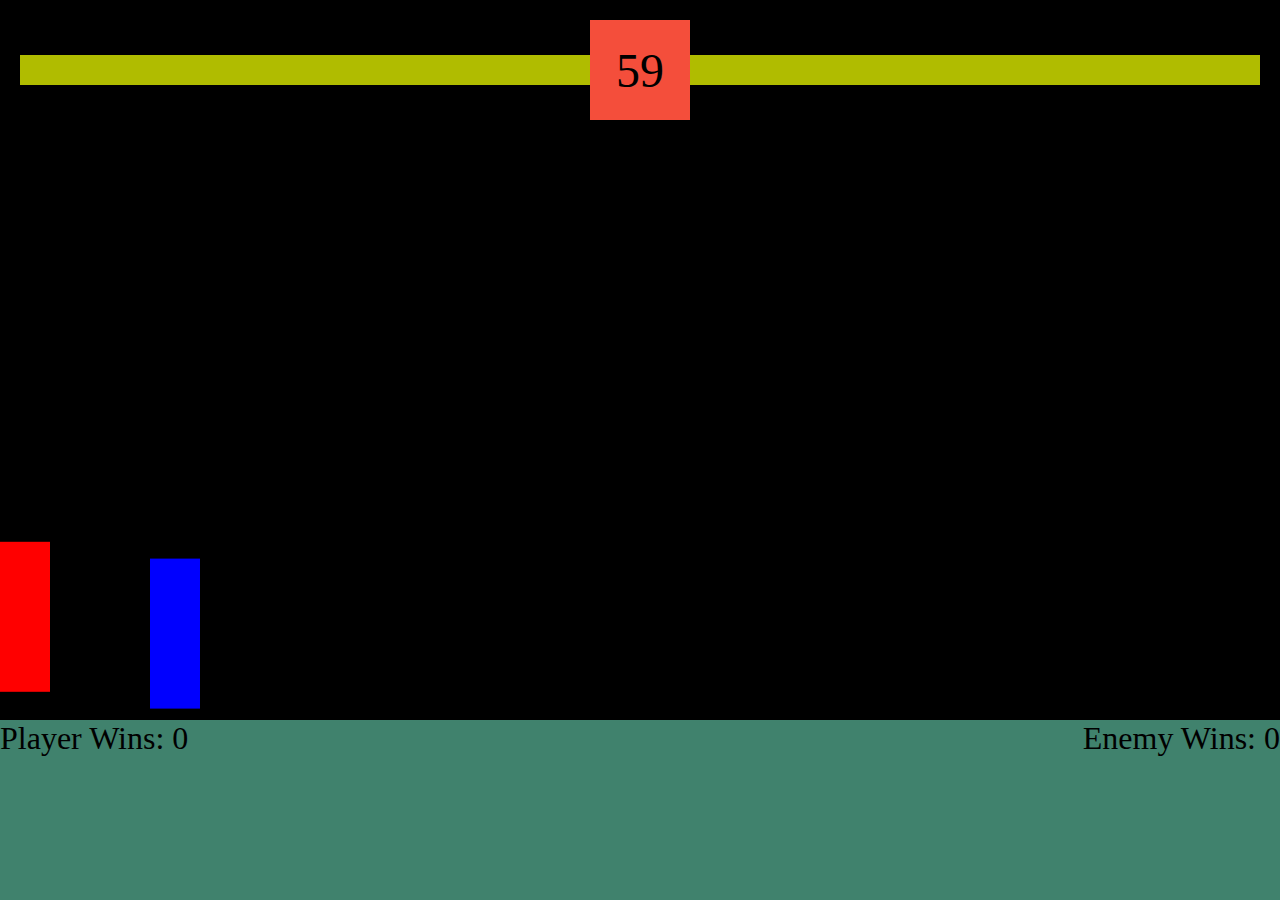
<file: index.html>
<html>
	<head>
		<link href="style.css" rel="stylesheet">
	</head>
	<body>
	<!-- UI -->
	<div  id="ui" >
		<div id="smaller">
			<!-- player health -->
			<div class="health-div player">
				<div class="health-bar">
				</div>
				<div id="player" class="hit-max-player" > </div>
			</div>
			
			<!-- timer -->
			<div id="timer"> 10 </div>
			<!-- enemy health -->
			<div class="health-div">
				<div class="health-bar"></div>
				<div id="enemy" class="hit-max"> </div>
			</div>
			
		</div>
		<canvas id="can"></canvas>
		<div id="score-board">
		<div id="player-win"> Player Wins: <span id="pwin"> </span> </div>
		<div id="result">  </div>
		<div id="enemy-win"> Enemy Wins: <span id="ewin"> </span> </div>
	</div>
	</div>

	<script src="index.js"></script>
	</body>
</html>
</file>
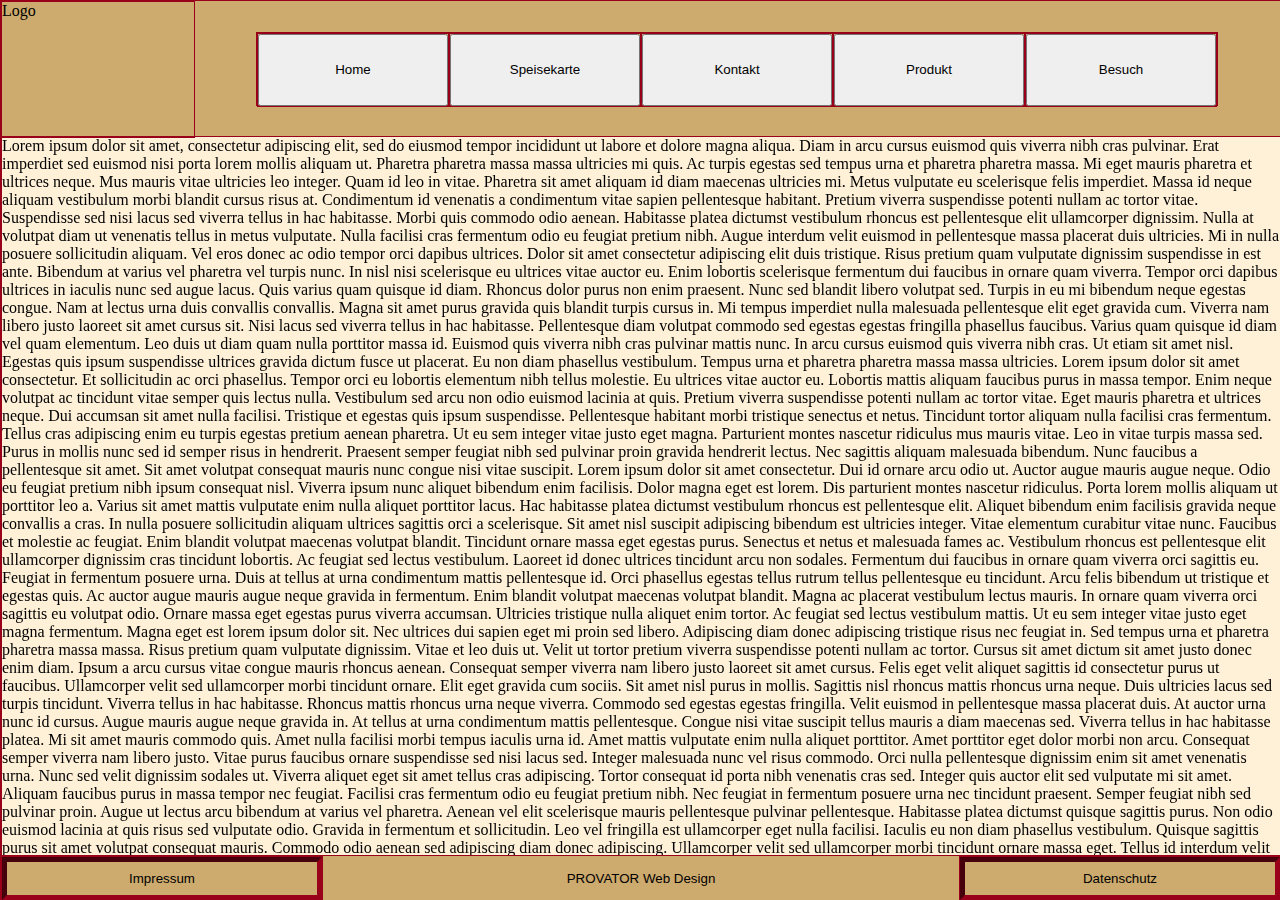
<file: home/index.html>
<!DOCTYPE html>
<html lang="en">
<head>
    <meta charset="UTF-8">
    <title>index</title>
    <link href="CSS/style2.css" rel="stylesheet">
    <link rel="preconnect" href="https://fonts.googleapis.com">
    <link rel="preconnect" href="https://fonts.gstatic.com" crossorigin>
    <link href="https://fonts.googleapis.com/css2?family=Oswald:wght@200;500&display=swap" rel="stylesheet">
</head>
<body>


    <div id="page">
        <div id="header">
            <div id="logo">
                Logo
            </div>
            <div id="nav">
                <div id="home" class="nav-button text-centered"> <a href="sub-page/sub-index.html"><button class="nav-button"> Home</button> </a></div>
                <div id="speisekarte" class="nav-button text-centered"> <a href="sub-page/sub-index.html"><button class="nav-button"> Speisekarte</button> </a></div>
                <div id="kontakt" class="nav-button text-centered"> <a href="sub-page/sub-index.html"><button class="nav-button"> Kontakt</button> </a></div>
                <div id="produkt" class="nav-button text-centered"> <a href="sub-page/sub-index.html"><button class="nav-button"> Produkt</button> </a></div>
                <div id="besuch" class="nav-button text-centered"> <a href="sub-page/sub-index.html"><button class="nav-button"> Besuch</button> </a> </div>
            </div>
        </div>
        <div id="main">
            Lorem ipsum dolor sit amet, consectetur adipiscing elit, sed do eiusmod tempor incididunt ut labore et dolore magna aliqua. Diam in arcu cursus euismod quis viverra nibh cras pulvinar. Erat imperdiet sed euismod nisi porta lorem mollis aliquam ut. Pharetra pharetra massa massa ultricies mi quis. Ac turpis egestas sed tempus urna et pharetra pharetra massa. Mi eget mauris pharetra et ultrices neque. Mus mauris vitae ultricies leo integer. Quam id leo in vitae. Pharetra sit amet aliquam id diam maecenas ultricies mi. Metus vulputate eu scelerisque felis imperdiet. Massa id neque aliquam vestibulum morbi blandit cursus risus at. Condimentum id venenatis a condimentum vitae sapien pellentesque habitant. Pretium viverra suspendisse potenti nullam ac tortor vitae. Suspendisse sed nisi lacus sed viverra tellus in hac habitasse. Morbi quis commodo odio aenean. Habitasse platea dictumst vestibulum rhoncus est pellentesque elit ullamcorper dignissim. Nulla at volutpat diam ut venenatis tellus in metus vulputate. Nulla facilisi cras fermentum odio eu feugiat pretium nibh. Augue interdum velit euismod in pellentesque massa placerat duis ultricies.

            Mi in nulla posuere sollicitudin aliquam. Vel eros donec ac odio tempor orci dapibus ultrices. Dolor sit amet consectetur adipiscing elit duis tristique. Risus pretium quam vulputate dignissim suspendisse in est ante. Bibendum at varius vel pharetra vel turpis nunc. In nisl nisi scelerisque eu ultrices vitae auctor eu. Enim lobortis scelerisque fermentum dui faucibus in ornare quam viverra. Tempor orci dapibus ultrices in iaculis nunc sed augue lacus. Quis varius quam quisque id diam. Rhoncus dolor purus non enim praesent. Nunc sed blandit libero volutpat sed.

            Turpis in eu mi bibendum neque egestas congue. Nam at lectus urna duis convallis convallis. Magna sit amet purus gravida quis blandit turpis cursus in. Mi tempus imperdiet nulla malesuada pellentesque elit eget gravida cum. Viverra nam libero justo laoreet sit amet cursus sit. Nisi lacus sed viverra tellus in hac habitasse. Pellentesque diam volutpat commodo sed egestas egestas fringilla phasellus faucibus. Varius quam quisque id diam vel quam elementum. Leo duis ut diam quam nulla porttitor massa id. Euismod quis viverra nibh cras pulvinar mattis nunc. In arcu cursus euismod quis viverra nibh cras. Ut etiam sit amet nisl. Egestas quis ipsum suspendisse ultrices gravida dictum fusce ut placerat. Eu non diam phasellus vestibulum. Tempus urna et pharetra pharetra massa massa ultricies. Lorem ipsum dolor sit amet consectetur. Et sollicitudin ac orci phasellus. Tempor orci eu lobortis elementum nibh tellus molestie. Eu ultrices vitae auctor eu. Lobortis mattis aliquam faucibus purus in massa tempor.

            Enim neque volutpat ac tincidunt vitae semper quis lectus nulla. Vestibulum sed arcu non odio euismod lacinia at quis. Pretium viverra suspendisse potenti nullam ac tortor vitae. Eget mauris pharetra et ultrices neque. Dui accumsan sit amet nulla facilisi. Tristique et egestas quis ipsum suspendisse. Pellentesque habitant morbi tristique senectus et netus. Tincidunt tortor aliquam nulla facilisi cras fermentum. Tellus cras adipiscing enim eu turpis egestas pretium aenean pharetra. Ut eu sem integer vitae justo eget magna.

            Parturient montes nascetur ridiculus mus mauris vitae. Leo in vitae turpis massa sed. Purus in mollis nunc sed id semper risus in hendrerit. Praesent semper feugiat nibh sed pulvinar proin gravida hendrerit lectus. Nec sagittis aliquam malesuada bibendum. Nunc faucibus a pellentesque sit amet. Sit amet volutpat consequat mauris nunc congue nisi vitae suscipit. Lorem ipsum dolor sit amet consectetur. Dui id ornare arcu odio ut. Auctor augue mauris augue neque. Odio eu feugiat pretium nibh ipsum consequat nisl. Viverra ipsum nunc aliquet bibendum enim facilisis. Dolor magna eget est lorem. Dis parturient montes nascetur ridiculus. Porta lorem mollis aliquam ut porttitor leo a. Varius sit amet mattis vulputate enim nulla aliquet porttitor lacus. Hac habitasse platea dictumst vestibulum rhoncus est pellentesque elit. Aliquet bibendum enim facilisis gravida neque convallis a cras. In nulla posuere sollicitudin aliquam ultrices sagittis orci a scelerisque. Sit amet nisl suscipit adipiscing bibendum est ultricies integer.

            Vitae elementum curabitur vitae nunc. Faucibus et molestie ac feugiat. Enim blandit volutpat maecenas volutpat blandit. Tincidunt ornare massa eget egestas purus. Senectus et netus et malesuada fames ac. Vestibulum rhoncus est pellentesque elit ullamcorper dignissim cras tincidunt lobortis. Ac feugiat sed lectus vestibulum. Laoreet id donec ultrices tincidunt arcu non sodales. Fermentum dui faucibus in ornare quam viverra orci sagittis eu. Feugiat in fermentum posuere urna. Duis at tellus at urna condimentum mattis pellentesque id. Orci phasellus egestas tellus rutrum tellus pellentesque eu tincidunt. Arcu felis bibendum ut tristique et egestas quis. Ac auctor augue mauris augue neque gravida in fermentum. Enim blandit volutpat maecenas volutpat blandit. Magna ac placerat vestibulum lectus mauris.

            In ornare quam viverra orci sagittis eu volutpat odio. Ornare massa eget egestas purus viverra accumsan. Ultricies tristique nulla aliquet enim tortor. Ac feugiat sed lectus vestibulum mattis. Ut eu sem integer vitae justo eget magna fermentum. Magna eget est lorem ipsum dolor sit. Nec ultrices dui sapien eget mi proin sed libero. Adipiscing diam donec adipiscing tristique risus nec feugiat in. Sed tempus urna et pharetra pharetra massa massa. Risus pretium quam vulputate dignissim. Vitae et leo duis ut. Velit ut tortor pretium viverra suspendisse potenti nullam ac tortor.

            Cursus sit amet dictum sit amet justo donec enim diam. Ipsum a arcu cursus vitae congue mauris rhoncus aenean. Consequat semper viverra nam libero justo laoreet sit amet cursus. Felis eget velit aliquet sagittis id consectetur purus ut faucibus. Ullamcorper velit sed ullamcorper morbi tincidunt ornare. Elit eget gravida cum sociis. Sit amet nisl purus in mollis. Sagittis nisl rhoncus mattis rhoncus urna neque. Duis ultricies lacus sed turpis tincidunt. Viverra tellus in hac habitasse. Rhoncus mattis rhoncus urna neque viverra. Commodo sed egestas egestas fringilla. Velit euismod in pellentesque massa placerat duis. At auctor urna nunc id cursus. Augue mauris augue neque gravida in. At tellus at urna condimentum mattis pellentesque. Congue nisi vitae suscipit tellus mauris a diam maecenas sed. Viverra tellus in hac habitasse platea. Mi sit amet mauris commodo quis.

            Amet nulla facilisi morbi tempus iaculis urna id. Amet mattis vulputate enim nulla aliquet porttitor. Amet porttitor eget dolor morbi non arcu. Consequat semper viverra nam libero justo. Vitae purus faucibus ornare suspendisse sed nisi lacus sed. Integer malesuada nunc vel risus commodo. Orci nulla pellentesque dignissim enim sit amet venenatis urna. Nunc sed velit dignissim sodales ut. Viverra aliquet eget sit amet tellus cras adipiscing. Tortor consequat id porta nibh venenatis cras sed. Integer quis auctor elit sed vulputate mi sit amet.

            Aliquam faucibus purus in massa tempor nec feugiat. Facilisi cras fermentum odio eu feugiat pretium nibh. Nec feugiat in fermentum posuere urna nec tincidunt praesent. Semper feugiat nibh sed pulvinar proin. Augue ut lectus arcu bibendum at varius vel pharetra. Aenean vel elit scelerisque mauris pellentesque pulvinar pellentesque. Habitasse platea dictumst quisque sagittis purus. Non odio euismod lacinia at quis risus sed vulputate odio. Gravida in fermentum et sollicitudin. Leo vel fringilla est ullamcorper eget nulla facilisi. Iaculis eu non diam phasellus vestibulum. Quisque sagittis purus sit amet volutpat consequat mauris. Commodo odio aenean sed adipiscing diam donec adipiscing. Ullamcorper velit sed ullamcorper morbi tincidunt ornare massa eget. Tellus id interdum velit laoreet. Nisl purus in mollis nunc sed id. Mus mauris vitae ultricies leo integer malesuada nunc vel risus. Nibh venenatis cras sed felis eget velit aliquet. Orci ac auctor augue mauris augue neque.

            Convallis posuere morbi leo urna molestie at elementum. Sit amet nisl suscipit adipiscing bibendum est. Egestas sed tempus urna et pharetra pharetra massa. Eu sem integer vitae justo eget magna fermentum iaculis eu. Cras ornare arcu dui vivamus arcu felis bibendum. Nibh tellus molestie nunc non blandit massa enim nec dui. Porttitor leo a diam sollicitudin tempor. Rhoncus aenean vel elit scelerisque mauris pellentesque pulvinar pellentesque habitant. Magna fringilla urna porttitor rhoncus dolor purus non enim praesent. Sit amet nisl purus in mollis. Viverra nibh cras pulvinar mattis nunc sed blandit. Id porta nibh venenatis cras sed felis eget velit aliquet. Id semper risus in hendrerit gravida rutrum quisque. Amet consectetur adipiscing elit pellentesque habitant morbi. A lacus vestibulum sed arcu non odio. Arcu vitae elementum curabitur vitae nunc sed velit. Urna nunc id cursus metus aliquam eleifend mi in. Lacus sed turpis tincidunt id.

            In hac habitasse platea dictumst. Pulvinar neque laoreet suspendisse interdum consectetur libero. Est ultricies integer quis auctor elit sed vulputate mi sit. Luctus venenatis lectus magna fringilla urna. Ullamcorper malesuada proin libero nunc. Sed arcu non odio euismod lacinia at quis. Interdum consectetur libero id faucibus. Erat nam at lectus urna duis convallis convallis tellus id. Risus feugiat in ante metus dictum at. Ultricies lacus sed turpis tincidunt id aliquet. Enim facilisis gravida neque convallis. Morbi non arcu risus quis varius quam quisque id diam. In arcu cursus euismod quis viverra. Nullam eget felis eget nunc. Eget mi proin sed libero. Turpis egestas maecenas pharetra convallis posuere morbi leo. Suscipit adipiscing bibendum est ultricies integer. Duis at tellus at urna condimentum.

            Mattis vulputate enim nulla aliquet porttitor lacus luctus accumsan tortor. Faucibus purus in massa tempor nec feugiat nisl pretium. Facilisi morbi tempus iaculis urna id volutpat lacus laoreet non. Cursus mattis molestie a iaculis at erat pellentesque adipiscing commodo. Semper quis lectus nulla at volutpat diam ut venenatis tellus. Scelerisque fermentum dui faucibus in ornare quam viverra orci. Nisl pretium fusce id velit ut tortor. Gravida rutrum quisque non tellus orci ac. Ut placerat orci nulla pellentesque dignissim enim sit amet. Gravida neque convallis a cras semper auctor neque. Tristique senectus et netus et malesuada fames ac. Neque ornare aenean euismod elementum nisi quis eleifend quam. Nullam eget felis eget nunc lobortis mattis.

            In vitae turpis massa sed elementum tempus. Tristique sollicitudin nibh sit amet. Mollis nunc sed id semper risus. Nec feugiat in fermentum posuere urna. Sed velit dignissim sodales ut eu sem. Laoreet suspendisse interdum consectetur libero. Vestibulum rhoncus est pellentesque elit ullamcorper dignissim. Aliquet bibendum enim facilisis gravida neque convallis. Justo nec ultrices dui sapien. Auctor elit sed vulputate mi sit amet. Mi in nulla posuere sollicitudin aliquam ultrices. Amet justo donec enim diam vulputate ut pharetra sit. Purus non enim praesent elementum facilisis leo vel fringilla. Justo nec ultrices dui sapien eget mi proin sed. Nunc mattis enim ut tellus elementum sagittis vitae et leo. Sit amet risus nullam eget felis eget nunc. Diam ut venenatis tellus in.

            Et ultrices neque ornare aenean euismod elementum nisi quis. Risus feugiat in ante metus. Mauris augue neque gravida in fermentum et. Elementum facilisis leo vel fringilla est ullamcorper eget nulla. Vitae ultricies leo integer malesuada nunc. Commodo sed egestas egestas fringilla phasellus. Nunc vel risus commodo viverra maecenas accumsan lacus vel. Eu scelerisque felis imperdiet proin fermentum. Mi quis hendrerit dolor magna eget est lorem ipsum. Sollicitudin tempor id eu nisl nunc mi. Sollicitudin tempor id eu nisl nunc mi ipsum. Nulla facilisi nullam vehicula ipsum a arcu. A diam sollicitudin tempor id eu. Tincidunt nunc pulvinar sapien et ligula ullamcorper malesuada proin. Non blandit massa enim nec dui nunc mattis enim ut. Feugiat in fermentum posuere urna nec tincidunt praesent semper. Varius morbi enim nunc faucibus. Non nisi est sit amet facilisis magna etiam. Velit ut tortor pretium viverra suspendisse. Condimentum lacinia quis vel eros donec ac odio tempor.
        </div>
        <div id="footer">
            <div id="impressum" class="text-centered"> <a href="sub-page/sub-impressum.html"><button class="nav-button foot-button" > Impressum</button> </a></div>
                <span id="creator" class="text-centered"> <a href="https://github/SpaRaw"><button class="nav-button creator-button" > PROVATOR Web Design</button> </a> </span>
            <div id="datenschutz" class="text-centered"><a href="sub-page/sub-datenschutz.html"><button class="nav-button foot-button"> Datenschutz</button> </a></div>
        </div>
    </div>
</body>
</html>
</file>
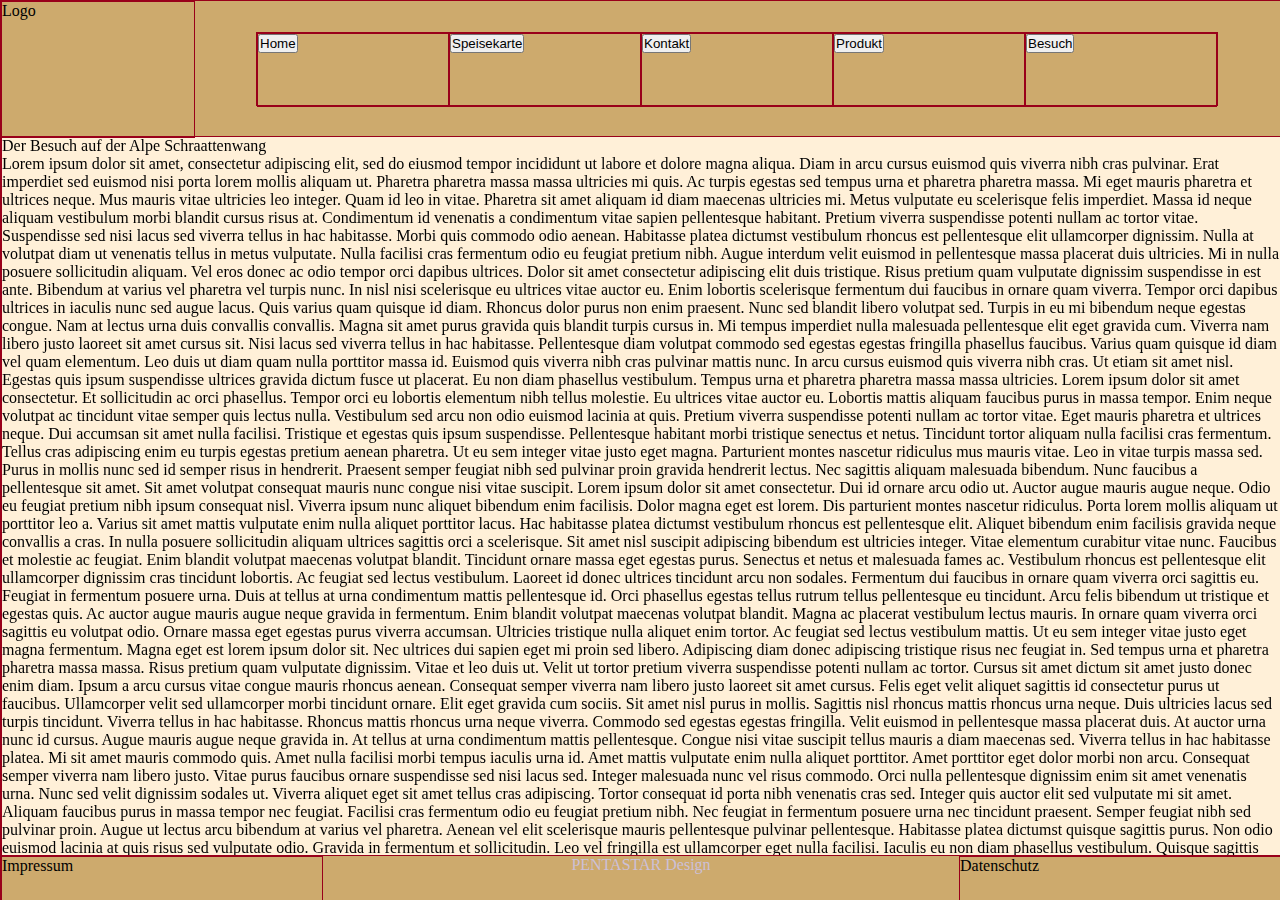
<file: sub-page/sub-besuch.html>
<!DOCTYPE html>
<html lang="en">
<head>
    <meta charset="UTF-8">
    <title>index</title>
    <link href="/CSS/style2.css" rel="stylesheet">
    <link rel="preconnect" href="https://fonts.googleapis.com">
    <link rel="preconnect" href="https://fonts.gstatic.com" crossorigin>
    <link href="https://fonts.googleapis.com/css2?family=Oswald:wght@200;500&display=swap" rel="stylesheet">
</head>
<body>

</body>
</html>
<div id="page">
    <div id="header">
        <div id="logo">
            Logo
        </div>
        <div id="nav">
            <div id="home" class="nav-button text-centered"> <a href="sub-index.html"><button> Home</button> </a></div>
            <div id="speisekarte" class="nav-button text-centered"> <a href="sub-speisekarte.html"><button> Speisekarte</button> </a></div>
            <div id="kontakt" class="nav-button text-centered"> <a href="sub-kontakt.html"><button> Kontakt</button> </a></div>
            <div id="produkt" class="nav-button text-centered"> <a href="sub-produkt.html"><button> Produkt</button> </a></div>
            <div id="besuch" class="nav-button text-centered"> <a href="sub-besuch.html"><button> Besuch</button> </a> </div>
        </div>
    </div>
    <div id="main">
        <p> Der Besuch auf der Alpe Schraattenwang</p>
        Lorem ipsum dolor sit amet, consectetur adipiscing elit, sed do eiusmod tempor incididunt ut labore et dolore magna aliqua. Diam in arcu cursus euismod quis viverra nibh cras pulvinar. Erat imperdiet sed euismod nisi porta lorem mollis aliquam ut. Pharetra pharetra massa massa ultricies mi quis. Ac turpis egestas sed tempus urna et pharetra pharetra massa. Mi eget mauris pharetra et ultrices neque. Mus mauris vitae ultricies leo integer. Quam id leo in vitae. Pharetra sit amet aliquam id diam maecenas ultricies mi. Metus vulputate eu scelerisque felis imperdiet. Massa id neque aliquam vestibulum morbi blandit cursus risus at. Condimentum id venenatis a condimentum vitae sapien pellentesque habitant. Pretium viverra suspendisse potenti nullam ac tortor vitae. Suspendisse sed nisi lacus sed viverra tellus in hac habitasse. Morbi quis commodo odio aenean. Habitasse platea dictumst vestibulum rhoncus est pellentesque elit ullamcorper dignissim. Nulla at volutpat diam ut venenatis tellus in metus vulputate. Nulla facilisi cras fermentum odio eu feugiat pretium nibh. Augue interdum velit euismod in pellentesque massa placerat duis ultricies.

        Mi in nulla posuere sollicitudin aliquam. Vel eros donec ac odio tempor orci dapibus ultrices. Dolor sit amet consectetur adipiscing elit duis tristique. Risus pretium quam vulputate dignissim suspendisse in est ante. Bibendum at varius vel pharetra vel turpis nunc. In nisl nisi scelerisque eu ultrices vitae auctor eu. Enim lobortis scelerisque fermentum dui faucibus in ornare quam viverra. Tempor orci dapibus ultrices in iaculis nunc sed augue lacus. Quis varius quam quisque id diam. Rhoncus dolor purus non enim praesent. Nunc sed blandit libero volutpat sed.

        Turpis in eu mi bibendum neque egestas congue. Nam at lectus urna duis convallis convallis. Magna sit amet purus gravida quis blandit turpis cursus in. Mi tempus imperdiet nulla malesuada pellentesque elit eget gravida cum. Viverra nam libero justo laoreet sit amet cursus sit. Nisi lacus sed viverra tellus in hac habitasse. Pellentesque diam volutpat commodo sed egestas egestas fringilla phasellus faucibus. Varius quam quisque id diam vel quam elementum. Leo duis ut diam quam nulla porttitor massa id. Euismod quis viverra nibh cras pulvinar mattis nunc. In arcu cursus euismod quis viverra nibh cras. Ut etiam sit amet nisl. Egestas quis ipsum suspendisse ultrices gravida dictum fusce ut placerat. Eu non diam phasellus vestibulum. Tempus urna et pharetra pharetra massa massa ultricies. Lorem ipsum dolor sit amet consectetur. Et sollicitudin ac orci phasellus. Tempor orci eu lobortis elementum nibh tellus molestie. Eu ultrices vitae auctor eu. Lobortis mattis aliquam faucibus purus in massa tempor.

        Enim neque volutpat ac tincidunt vitae semper quis lectus nulla. Vestibulum sed arcu non odio euismod lacinia at quis. Pretium viverra suspendisse potenti nullam ac tortor vitae. Eget mauris pharetra et ultrices neque. Dui accumsan sit amet nulla facilisi. Tristique et egestas quis ipsum suspendisse. Pellentesque habitant morbi tristique senectus et netus. Tincidunt tortor aliquam nulla facilisi cras fermentum. Tellus cras adipiscing enim eu turpis egestas pretium aenean pharetra. Ut eu sem integer vitae justo eget magna.

        Parturient montes nascetur ridiculus mus mauris vitae. Leo in vitae turpis massa sed. Purus in mollis nunc sed id semper risus in hendrerit. Praesent semper feugiat nibh sed pulvinar proin gravida hendrerit lectus. Nec sagittis aliquam malesuada bibendum. Nunc faucibus a pellentesque sit amet. Sit amet volutpat consequat mauris nunc congue nisi vitae suscipit. Lorem ipsum dolor sit amet consectetur. Dui id ornare arcu odio ut. Auctor augue mauris augue neque. Odio eu feugiat pretium nibh ipsum consequat nisl. Viverra ipsum nunc aliquet bibendum enim facilisis. Dolor magna eget est lorem. Dis parturient montes nascetur ridiculus. Porta lorem mollis aliquam ut porttitor leo a. Varius sit amet mattis vulputate enim nulla aliquet porttitor lacus. Hac habitasse platea dictumst vestibulum rhoncus est pellentesque elit. Aliquet bibendum enim facilisis gravida neque convallis a cras. In nulla posuere sollicitudin aliquam ultrices sagittis orci a scelerisque. Sit amet nisl suscipit adipiscing bibendum est ultricies integer.

        Vitae elementum curabitur vitae nunc. Faucibus et molestie ac feugiat. Enim blandit volutpat maecenas volutpat blandit. Tincidunt ornare massa eget egestas purus. Senectus et netus et malesuada fames ac. Vestibulum rhoncus est pellentesque elit ullamcorper dignissim cras tincidunt lobortis. Ac feugiat sed lectus vestibulum. Laoreet id donec ultrices tincidunt arcu non sodales. Fermentum dui faucibus in ornare quam viverra orci sagittis eu. Feugiat in fermentum posuere urna. Duis at tellus at urna condimentum mattis pellentesque id. Orci phasellus egestas tellus rutrum tellus pellentesque eu tincidunt. Arcu felis bibendum ut tristique et egestas quis. Ac auctor augue mauris augue neque gravida in fermentum. Enim blandit volutpat maecenas volutpat blandit. Magna ac placerat vestibulum lectus mauris.

        In ornare quam viverra orci sagittis eu volutpat odio. Ornare massa eget egestas purus viverra accumsan. Ultricies tristique nulla aliquet enim tortor. Ac feugiat sed lectus vestibulum mattis. Ut eu sem integer vitae justo eget magna fermentum. Magna eget est lorem ipsum dolor sit. Nec ultrices dui sapien eget mi proin sed libero. Adipiscing diam donec adipiscing tristique risus nec feugiat in. Sed tempus urna et pharetra pharetra massa massa. Risus pretium quam vulputate dignissim. Vitae et leo duis ut. Velit ut tortor pretium viverra suspendisse potenti nullam ac tortor.

        Cursus sit amet dictum sit amet justo donec enim diam. Ipsum a arcu cursus vitae congue mauris rhoncus aenean. Consequat semper viverra nam libero justo laoreet sit amet cursus. Felis eget velit aliquet sagittis id consectetur purus ut faucibus. Ullamcorper velit sed ullamcorper morbi tincidunt ornare. Elit eget gravida cum sociis. Sit amet nisl purus in mollis. Sagittis nisl rhoncus mattis rhoncus urna neque. Duis ultricies lacus sed turpis tincidunt. Viverra tellus in hac habitasse. Rhoncus mattis rhoncus urna neque viverra. Commodo sed egestas egestas fringilla. Velit euismod in pellentesque massa placerat duis. At auctor urna nunc id cursus. Augue mauris augue neque gravida in. At tellus at urna condimentum mattis pellentesque. Congue nisi vitae suscipit tellus mauris a diam maecenas sed. Viverra tellus in hac habitasse platea. Mi sit amet mauris commodo quis.

        Amet nulla facilisi morbi tempus iaculis urna id. Amet mattis vulputate enim nulla aliquet porttitor. Amet porttitor eget dolor morbi non arcu. Consequat semper viverra nam libero justo. Vitae purus faucibus ornare suspendisse sed nisi lacus sed. Integer malesuada nunc vel risus commodo. Orci nulla pellentesque dignissim enim sit amet venenatis urna. Nunc sed velit dignissim sodales ut. Viverra aliquet eget sit amet tellus cras adipiscing. Tortor consequat id porta nibh venenatis cras sed. Integer quis auctor elit sed vulputate mi sit amet.

        Aliquam faucibus purus in massa tempor nec feugiat. Facilisi cras fermentum odio eu feugiat pretium nibh. Nec feugiat in fermentum posuere urna nec tincidunt praesent. Semper feugiat nibh sed pulvinar proin. Augue ut lectus arcu bibendum at varius vel pharetra. Aenean vel elit scelerisque mauris pellentesque pulvinar pellentesque. Habitasse platea dictumst quisque sagittis purus. Non odio euismod lacinia at quis risus sed vulputate odio. Gravida in fermentum et sollicitudin. Leo vel fringilla est ullamcorper eget nulla facilisi. Iaculis eu non diam phasellus vestibulum. Quisque sagittis purus sit amet volutpat consequat mauris. Commodo odio aenean sed adipiscing diam donec adipiscing. Ullamcorper velit sed ullamcorper morbi tincidunt ornare massa eget. Tellus id interdum velit laoreet. Nisl purus in mollis nunc sed id. Mus mauris vitae ultricies leo integer malesuada nunc vel risus. Nibh venenatis cras sed felis eget velit aliquet. Orci ac auctor augue mauris augue neque.

        Convallis posuere morbi leo urna molestie at elementum. Sit amet nisl suscipit adipiscing bibendum est. Egestas sed tempus urna et pharetra pharetra massa. Eu sem integer vitae justo eget magna fermentum iaculis eu. Cras ornare arcu dui vivamus arcu felis bibendum. Nibh tellus molestie nunc non blandit massa enim nec dui. Porttitor leo a diam sollicitudin tempor. Rhoncus aenean vel elit scelerisque mauris pellentesque pulvinar pellentesque habitant. Magna fringilla urna porttitor rhoncus dolor purus non enim praesent. Sit amet nisl purus in mollis. Viverra nibh cras pulvinar mattis nunc sed blandit. Id porta nibh venenatis cras sed felis eget velit aliquet. Id semper risus in hendrerit gravida rutrum quisque. Amet consectetur adipiscing elit pellentesque habitant morbi. A lacus vestibulum sed arcu non odio. Arcu vitae elementum curabitur vitae nunc sed velit. Urna nunc id cursus metus aliquam eleifend mi in. Lacus sed turpis tincidunt id.

        In hac habitasse platea dictumst. Pulvinar neque laoreet suspendisse interdum consectetur libero. Est ultricies integer quis auctor elit sed vulputate mi sit. Luctus venenatis lectus magna fringilla urna. Ullamcorper malesuada proin libero nunc. Sed arcu non odio euismod lacinia at quis. Interdum consectetur libero id faucibus. Erat nam at lectus urna duis convallis convallis tellus id. Risus feugiat in ante metus dictum at. Ultricies lacus sed turpis tincidunt id aliquet. Enim facilisis gravida neque convallis. Morbi non arcu risus quis varius quam quisque id diam. In arcu cursus euismod quis viverra. Nullam eget felis eget nunc. Eget mi proin sed libero. Turpis egestas maecenas pharetra convallis posuere morbi leo. Suscipit adipiscing bibendum est ultricies integer. Duis at tellus at urna condimentum.

        Mattis vulputate enim nulla aliquet porttitor lacus luctus accumsan tortor. Faucibus purus in massa tempor nec feugiat nisl pretium. Facilisi morbi tempus iaculis urna id volutpat lacus laoreet non. Cursus mattis molestie a iaculis at erat pellentesque adipiscing commodo. Semper quis lectus nulla at volutpat diam ut venenatis tellus. Scelerisque fermentum dui faucibus in ornare quam viverra orci. Nisl pretium fusce id velit ut tortor. Gravida rutrum quisque non tellus orci ac. Ut placerat orci nulla pellentesque dignissim enim sit amet. Gravida neque convallis a cras semper auctor neque. Tristique senectus et netus et malesuada fames ac. Neque ornare aenean euismod elementum nisi quis eleifend quam. Nullam eget felis eget nunc lobortis mattis.

        In vitae turpis massa sed elementum tempus. Tristique sollicitudin nibh sit amet. Mollis nunc sed id semper risus. Nec feugiat in fermentum posuere urna. Sed velit dignissim sodales ut eu sem. Laoreet suspendisse interdum consectetur libero. Vestibulum rhoncus est pellentesque elit ullamcorper dignissim. Aliquet bibendum enim facilisis gravida neque convallis. Justo nec ultrices dui sapien. Auctor elit sed vulputate mi sit amet. Mi in nulla posuere sollicitudin aliquam ultrices. Amet justo donec enim diam vulputate ut pharetra sit. Purus non enim praesent elementum facilisis leo vel fringilla. Justo nec ultrices dui sapien eget mi proin sed. Nunc mattis enim ut tellus elementum sagittis vitae et leo. Sit amet risus nullam eget felis eget nunc. Diam ut venenatis tellus in.

        Et ultrices neque ornare aenean euismod elementum nisi quis. Risus feugiat in ante metus. Mauris augue neque gravida in fermentum et. Elementum facilisis leo vel fringilla est ullamcorper eget nulla. Vitae ultricies leo integer malesuada nunc. Commodo sed egestas egestas fringilla phasellus. Nunc vel risus commodo viverra maecenas accumsan lacus vel. Eu scelerisque felis imperdiet proin fermentum. Mi quis hendrerit dolor magna eget est lorem ipsum. Sollicitudin tempor id eu nisl nunc mi. Sollicitudin tempor id eu nisl nunc mi ipsum. Nulla facilisi nullam vehicula ipsum a arcu. A diam sollicitudin tempor id eu. Tincidunt nunc pulvinar sapien et ligula ullamcorper malesuada proin. Non blandit massa enim nec dui nunc mattis enim ut. Feugiat in fermentum posuere urna nec tincidunt praesent semper. Varius morbi enim nunc faucibus. Non nisi est sit amet facilisis magna etiam. Velit ut tortor pretium viverra suspendisse. Condimentum lacinia quis vel eros donec ac odio tempor.
    </div>
    <div id="footer">
        <div id="impressum" class="text-centered"> Impressum</div>
        <span id="creator" class="text-centered"> PENTASTAR Design </span>
        <div id="datenschutz" class="text-centered"> Datenschutz</div>
    </div>
</div>
</html>
</file>
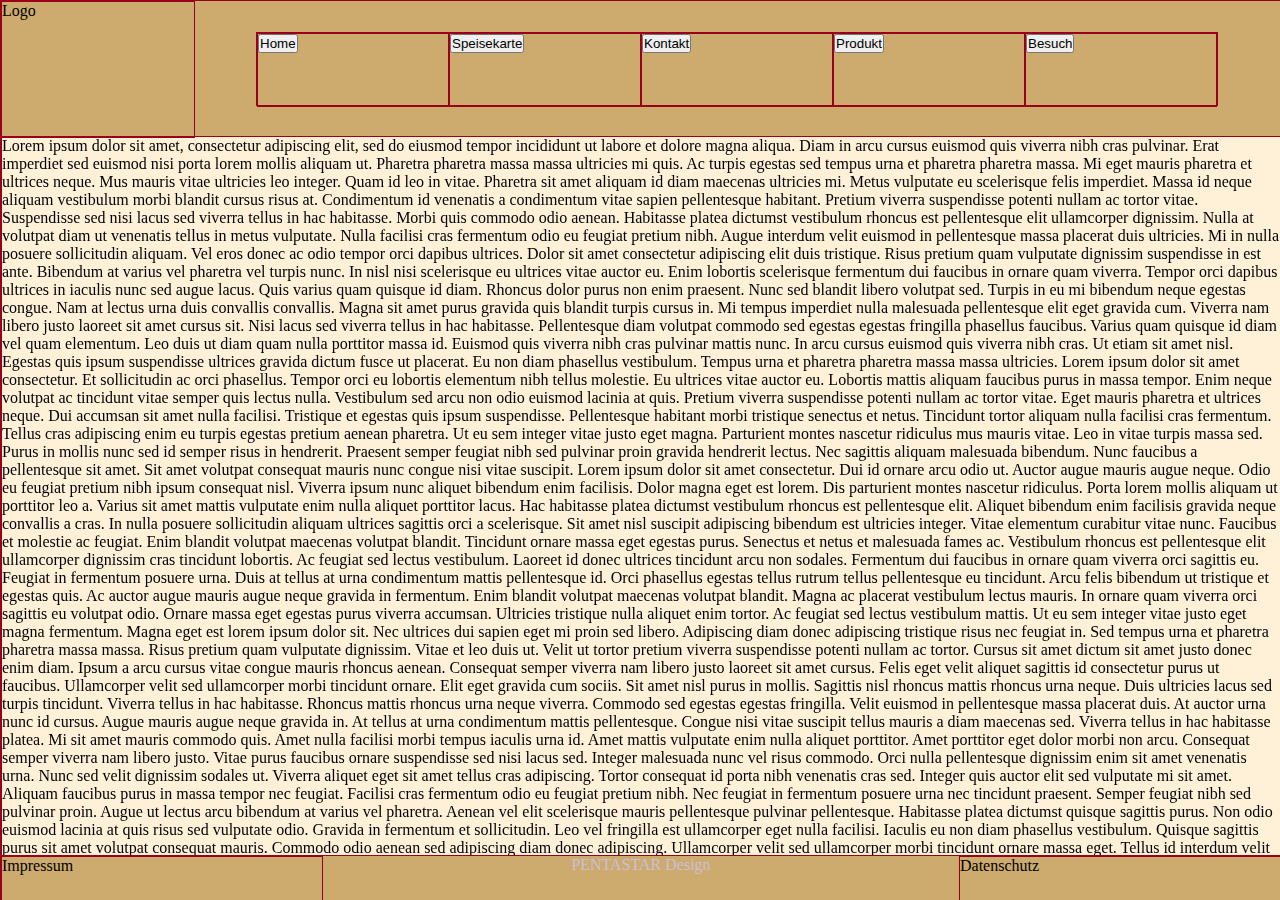
<file: sub-page/sub-index.html>
<!DOCTYPE html>
<html lang="en">
<head>
    <meta charset="UTF-8">
    <title>Title</title>
</head>
<body>

</body>
</html><!DOCTYPE html>
<html lang="en">
<head>
    <meta charset="UTF-8">
    <title>index</title>
    <link href="/CSS/style2.css" rel="stylesheet">
    <link rel="preconnect" href="https://fonts.googleapis.com">
    <link rel="preconnect" href="https://fonts.gstatic.com" crossorigin>
    <link href="https://fonts.googleapis.com/css2?family=Oswald:wght@200;500&display=swap" rel="stylesheet">
</head>
<body>

</body>
</html>
<div id="page">
    <div id="header">
        <div id="logo">
            Logo
        </div>
        <div id="nav">
            <div id="home" class="nav-button text-centered"> <a href="sub-index.html"><button> Home</button> </a></div>
            <div id="speisekarte" class="nav-button text-centered"> <a href="sub-speisekarte.html"><button> Speisekarte</button> </a></div>
            <div id="kontakt" class="nav-button text-centered"> <a href="sub-kontakt.html"><button> Kontakt</button> </a></div>
            <div id="produkt" class="nav-button text-centered"> <a href="sub-produkt.html"><button> Produkt</button> </a></div>
            <div id="besuch" class="nav-button text-centered"> <a href="sub-besuch.html"><button> Besuch</button> </a> </div>
        </div>
    </div>
    <div id="main">
        Lorem ipsum dolor sit amet, consectetur adipiscing elit, sed do eiusmod tempor incididunt ut labore et dolore magna aliqua. Diam in arcu cursus euismod quis viverra nibh cras pulvinar. Erat imperdiet sed euismod nisi porta lorem mollis aliquam ut. Pharetra pharetra massa massa ultricies mi quis. Ac turpis egestas sed tempus urna et pharetra pharetra massa. Mi eget mauris pharetra et ultrices neque. Mus mauris vitae ultricies leo integer. Quam id leo in vitae. Pharetra sit amet aliquam id diam maecenas ultricies mi. Metus vulputate eu scelerisque felis imperdiet. Massa id neque aliquam vestibulum morbi blandit cursus risus at. Condimentum id venenatis a condimentum vitae sapien pellentesque habitant. Pretium viverra suspendisse potenti nullam ac tortor vitae. Suspendisse sed nisi lacus sed viverra tellus in hac habitasse. Morbi quis commodo odio aenean. Habitasse platea dictumst vestibulum rhoncus est pellentesque elit ullamcorper dignissim. Nulla at volutpat diam ut venenatis tellus in metus vulputate. Nulla facilisi cras fermentum odio eu feugiat pretium nibh. Augue interdum velit euismod in pellentesque massa placerat duis ultricies.

        Mi in nulla posuere sollicitudin aliquam. Vel eros donec ac odio tempor orci dapibus ultrices. Dolor sit amet consectetur adipiscing elit duis tristique. Risus pretium quam vulputate dignissim suspendisse in est ante. Bibendum at varius vel pharetra vel turpis nunc. In nisl nisi scelerisque eu ultrices vitae auctor eu. Enim lobortis scelerisque fermentum dui faucibus in ornare quam viverra. Tempor orci dapibus ultrices in iaculis nunc sed augue lacus. Quis varius quam quisque id diam. Rhoncus dolor purus non enim praesent. Nunc sed blandit libero volutpat sed.

        Turpis in eu mi bibendum neque egestas congue. Nam at lectus urna duis convallis convallis. Magna sit amet purus gravida quis blandit turpis cursus in. Mi tempus imperdiet nulla malesuada pellentesque elit eget gravida cum. Viverra nam libero justo laoreet sit amet cursus sit. Nisi lacus sed viverra tellus in hac habitasse. Pellentesque diam volutpat commodo sed egestas egestas fringilla phasellus faucibus. Varius quam quisque id diam vel quam elementum. Leo duis ut diam quam nulla porttitor massa id. Euismod quis viverra nibh cras pulvinar mattis nunc. In arcu cursus euismod quis viverra nibh cras. Ut etiam sit amet nisl. Egestas quis ipsum suspendisse ultrices gravida dictum fusce ut placerat. Eu non diam phasellus vestibulum. Tempus urna et pharetra pharetra massa massa ultricies. Lorem ipsum dolor sit amet consectetur. Et sollicitudin ac orci phasellus. Tempor orci eu lobortis elementum nibh tellus molestie. Eu ultrices vitae auctor eu. Lobortis mattis aliquam faucibus purus in massa tempor.

        Enim neque volutpat ac tincidunt vitae semper quis lectus nulla. Vestibulum sed arcu non odio euismod lacinia at quis. Pretium viverra suspendisse potenti nullam ac tortor vitae. Eget mauris pharetra et ultrices neque. Dui accumsan sit amet nulla facilisi. Tristique et egestas quis ipsum suspendisse. Pellentesque habitant morbi tristique senectus et netus. Tincidunt tortor aliquam nulla facilisi cras fermentum. Tellus cras adipiscing enim eu turpis egestas pretium aenean pharetra. Ut eu sem integer vitae justo eget magna.

        Parturient montes nascetur ridiculus mus mauris vitae. Leo in vitae turpis massa sed. Purus in mollis nunc sed id semper risus in hendrerit. Praesent semper feugiat nibh sed pulvinar proin gravida hendrerit lectus. Nec sagittis aliquam malesuada bibendum. Nunc faucibus a pellentesque sit amet. Sit amet volutpat consequat mauris nunc congue nisi vitae suscipit. Lorem ipsum dolor sit amet consectetur. Dui id ornare arcu odio ut. Auctor augue mauris augue neque. Odio eu feugiat pretium nibh ipsum consequat nisl. Viverra ipsum nunc aliquet bibendum enim facilisis. Dolor magna eget est lorem. Dis parturient montes nascetur ridiculus. Porta lorem mollis aliquam ut porttitor leo a. Varius sit amet mattis vulputate enim nulla aliquet porttitor lacus. Hac habitasse platea dictumst vestibulum rhoncus est pellentesque elit. Aliquet bibendum enim facilisis gravida neque convallis a cras. In nulla posuere sollicitudin aliquam ultrices sagittis orci a scelerisque. Sit amet nisl suscipit adipiscing bibendum est ultricies integer.

        Vitae elementum curabitur vitae nunc. Faucibus et molestie ac feugiat. Enim blandit volutpat maecenas volutpat blandit. Tincidunt ornare massa eget egestas purus. Senectus et netus et malesuada fames ac. Vestibulum rhoncus est pellentesque elit ullamcorper dignissim cras tincidunt lobortis. Ac feugiat sed lectus vestibulum. Laoreet id donec ultrices tincidunt arcu non sodales. Fermentum dui faucibus in ornare quam viverra orci sagittis eu. Feugiat in fermentum posuere urna. Duis at tellus at urna condimentum mattis pellentesque id. Orci phasellus egestas tellus rutrum tellus pellentesque eu tincidunt. Arcu felis bibendum ut tristique et egestas quis. Ac auctor augue mauris augue neque gravida in fermentum. Enim blandit volutpat maecenas volutpat blandit. Magna ac placerat vestibulum lectus mauris.

        In ornare quam viverra orci sagittis eu volutpat odio. Ornare massa eget egestas purus viverra accumsan. Ultricies tristique nulla aliquet enim tortor. Ac feugiat sed lectus vestibulum mattis. Ut eu sem integer vitae justo eget magna fermentum. Magna eget est lorem ipsum dolor sit. Nec ultrices dui sapien eget mi proin sed libero. Adipiscing diam donec adipiscing tristique risus nec feugiat in. Sed tempus urna et pharetra pharetra massa massa. Risus pretium quam vulputate dignissim. Vitae et leo duis ut. Velit ut tortor pretium viverra suspendisse potenti nullam ac tortor.

        Cursus sit amet dictum sit amet justo donec enim diam. Ipsum a arcu cursus vitae congue mauris rhoncus aenean. Consequat semper viverra nam libero justo laoreet sit amet cursus. Felis eget velit aliquet sagittis id consectetur purus ut faucibus. Ullamcorper velit sed ullamcorper morbi tincidunt ornare. Elit eget gravida cum sociis. Sit amet nisl purus in mollis. Sagittis nisl rhoncus mattis rhoncus urna neque. Duis ultricies lacus sed turpis tincidunt. Viverra tellus in hac habitasse. Rhoncus mattis rhoncus urna neque viverra. Commodo sed egestas egestas fringilla. Velit euismod in pellentesque massa placerat duis. At auctor urna nunc id cursus. Augue mauris augue neque gravida in. At tellus at urna condimentum mattis pellentesque. Congue nisi vitae suscipit tellus mauris a diam maecenas sed. Viverra tellus in hac habitasse platea. Mi sit amet mauris commodo quis.

        Amet nulla facilisi morbi tempus iaculis urna id. Amet mattis vulputate enim nulla aliquet porttitor. Amet porttitor eget dolor morbi non arcu. Consequat semper viverra nam libero justo. Vitae purus faucibus ornare suspendisse sed nisi lacus sed. Integer malesuada nunc vel risus commodo. Orci nulla pellentesque dignissim enim sit amet venenatis urna. Nunc sed velit dignissim sodales ut. Viverra aliquet eget sit amet tellus cras adipiscing. Tortor consequat id porta nibh venenatis cras sed. Integer quis auctor elit sed vulputate mi sit amet.

        Aliquam faucibus purus in massa tempor nec feugiat. Facilisi cras fermentum odio eu feugiat pretium nibh. Nec feugiat in fermentum posuere urna nec tincidunt praesent. Semper feugiat nibh sed pulvinar proin. Augue ut lectus arcu bibendum at varius vel pharetra. Aenean vel elit scelerisque mauris pellentesque pulvinar pellentesque. Habitasse platea dictumst quisque sagittis purus. Non odio euismod lacinia at quis risus sed vulputate odio. Gravida in fermentum et sollicitudin. Leo vel fringilla est ullamcorper eget nulla facilisi. Iaculis eu non diam phasellus vestibulum. Quisque sagittis purus sit amet volutpat consequat mauris. Commodo odio aenean sed adipiscing diam donec adipiscing. Ullamcorper velit sed ullamcorper morbi tincidunt ornare massa eget. Tellus id interdum velit laoreet. Nisl purus in mollis nunc sed id. Mus mauris vitae ultricies leo integer malesuada nunc vel risus. Nibh venenatis cras sed felis eget velit aliquet. Orci ac auctor augue mauris augue neque.

        Convallis posuere morbi leo urna molestie at elementum. Sit amet nisl suscipit adipiscing bibendum est. Egestas sed tempus urna et pharetra pharetra massa. Eu sem integer vitae justo eget magna fermentum iaculis eu. Cras ornare arcu dui vivamus arcu felis bibendum. Nibh tellus molestie nunc non blandit massa enim nec dui. Porttitor leo a diam sollicitudin tempor. Rhoncus aenean vel elit scelerisque mauris pellentesque pulvinar pellentesque habitant. Magna fringilla urna porttitor rhoncus dolor purus non enim praesent. Sit amet nisl purus in mollis. Viverra nibh cras pulvinar mattis nunc sed blandit. Id porta nibh venenatis cras sed felis eget velit aliquet. Id semper risus in hendrerit gravida rutrum quisque. Amet consectetur adipiscing elit pellentesque habitant morbi. A lacus vestibulum sed arcu non odio. Arcu vitae elementum curabitur vitae nunc sed velit. Urna nunc id cursus metus aliquam eleifend mi in. Lacus sed turpis tincidunt id.

        In hac habitasse platea dictumst. Pulvinar neque laoreet suspendisse interdum consectetur libero. Est ultricies integer quis auctor elit sed vulputate mi sit. Luctus venenatis lectus magna fringilla urna. Ullamcorper malesuada proin libero nunc. Sed arcu non odio euismod lacinia at quis. Interdum consectetur libero id faucibus. Erat nam at lectus urna duis convallis convallis tellus id. Risus feugiat in ante metus dictum at. Ultricies lacus sed turpis tincidunt id aliquet. Enim facilisis gravida neque convallis. Morbi non arcu risus quis varius quam quisque id diam. In arcu cursus euismod quis viverra. Nullam eget felis eget nunc. Eget mi proin sed libero. Turpis egestas maecenas pharetra convallis posuere morbi leo. Suscipit adipiscing bibendum est ultricies integer. Duis at tellus at urna condimentum.

        Mattis vulputate enim nulla aliquet porttitor lacus luctus accumsan tortor. Faucibus purus in massa tempor nec feugiat nisl pretium. Facilisi morbi tempus iaculis urna id volutpat lacus laoreet non. Cursus mattis molestie a iaculis at erat pellentesque adipiscing commodo. Semper quis lectus nulla at volutpat diam ut venenatis tellus. Scelerisque fermentum dui faucibus in ornare quam viverra orci. Nisl pretium fusce id velit ut tortor. Gravida rutrum quisque non tellus orci ac. Ut placerat orci nulla pellentesque dignissim enim sit amet. Gravida neque convallis a cras semper auctor neque. Tristique senectus et netus et malesuada fames ac. Neque ornare aenean euismod elementum nisi quis eleifend quam. Nullam eget felis eget nunc lobortis mattis.

        In vitae turpis massa sed elementum tempus. Tristique sollicitudin nibh sit amet. Mollis nunc sed id semper risus. Nec feugiat in fermentum posuere urna. Sed velit dignissim sodales ut eu sem. Laoreet suspendisse interdum consectetur libero. Vestibulum rhoncus est pellentesque elit ullamcorper dignissim. Aliquet bibendum enim facilisis gravida neque convallis. Justo nec ultrices dui sapien. Auctor elit sed vulputate mi sit amet. Mi in nulla posuere sollicitudin aliquam ultrices. Amet justo donec enim diam vulputate ut pharetra sit. Purus non enim praesent elementum facilisis leo vel fringilla. Justo nec ultrices dui sapien eget mi proin sed. Nunc mattis enim ut tellus elementum sagittis vitae et leo. Sit amet risus nullam eget felis eget nunc. Diam ut venenatis tellus in.

        Et ultrices neque ornare aenean euismod elementum nisi quis. Risus feugiat in ante metus. Mauris augue neque gravida in fermentum et. Elementum facilisis leo vel fringilla est ullamcorper eget nulla. Vitae ultricies leo integer malesuada nunc. Commodo sed egestas egestas fringilla phasellus. Nunc vel risus commodo viverra maecenas accumsan lacus vel. Eu scelerisque felis imperdiet proin fermentum. Mi quis hendrerit dolor magna eget est lorem ipsum. Sollicitudin tempor id eu nisl nunc mi. Sollicitudin tempor id eu nisl nunc mi ipsum. Nulla facilisi nullam vehicula ipsum a arcu. A diam sollicitudin tempor id eu. Tincidunt nunc pulvinar sapien et ligula ullamcorper malesuada proin. Non blandit massa enim nec dui nunc mattis enim ut. Feugiat in fermentum posuere urna nec tincidunt praesent semper. Varius morbi enim nunc faucibus. Non nisi est sit amet facilisis magna etiam. Velit ut tortor pretium viverra suspendisse. Condimentum lacinia quis vel eros donec ac odio tempor.
    </div>
    <div id="footer">
        <div id="impressum" class="text-centered"> Impressum</div>
        <span id="creator" class="text-centered"> PENTASTAR Design </span>
        <div id="datenschutz" class="text-centered"> Datenschutz</div>
    </div>
</div>
</html>
</file>
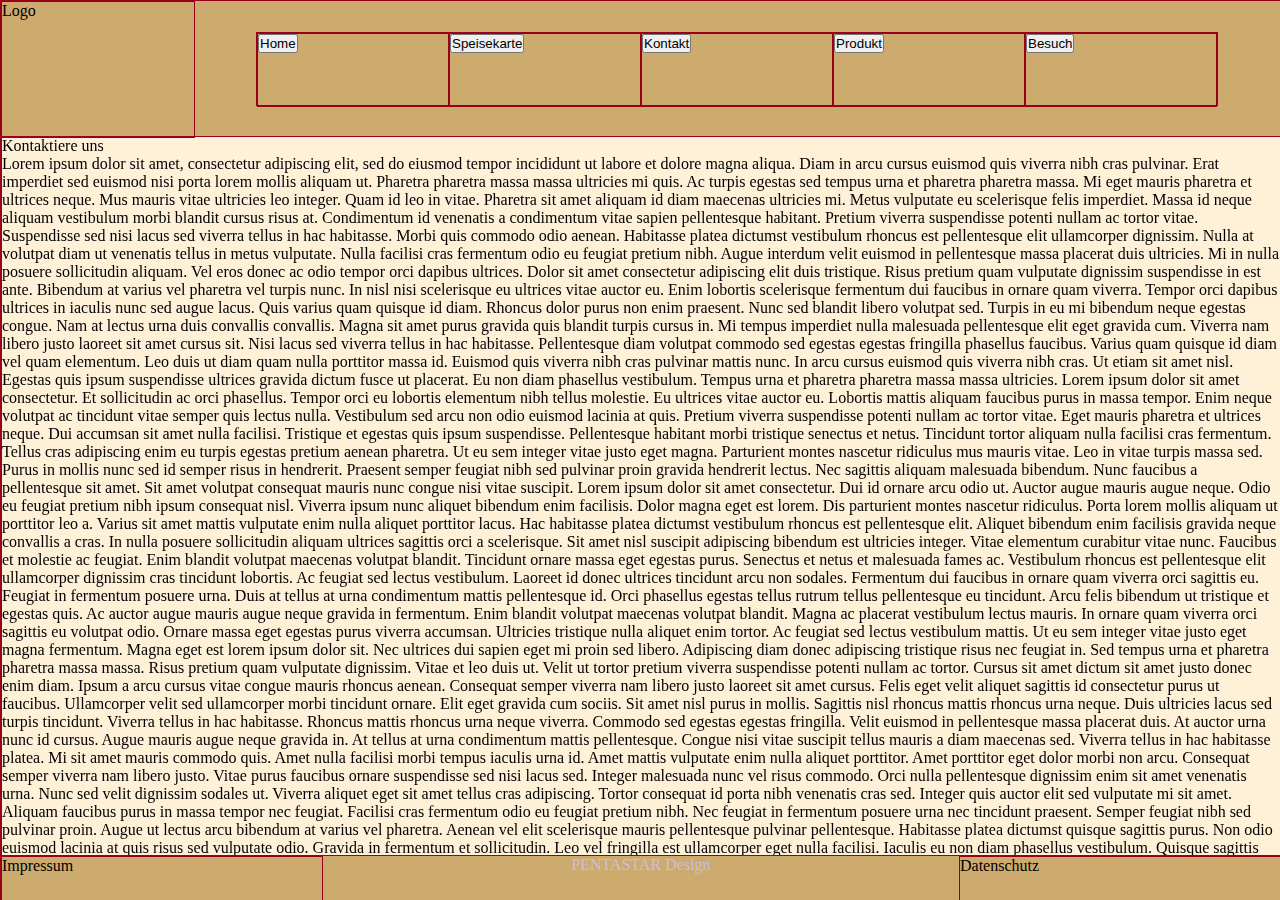
<file: sub-page/sub-kontakt.html>
<!DOCTYPE html>
<html lang="en">
<head>
    <meta charset="UTF-8">
    <title>index</title>
    <link href="/CSS/style2.css" rel="stylesheet">
    <link rel="preconnect" href="https://fonts.googleapis.com">
    <link rel="preconnect" href="https://fonts.gstatic.com" crossorigin>
    <link href="https://fonts.googleapis.com/css2?family=Oswald:wght@200;500&display=swap" rel="stylesheet">
</head>
<body>

</body>
</html>
<div id="page">
    <div id="header">
        <div id="logo">
            Logo
        </div>
        <div id="nav">
            <div id="home" class="nav-button text-centered"> <a href="sub-index.html"><button> Home</button> </a></div>
            <div id="speisekarte" class="nav-button text-centered"> <a href="sub-speisekarte.html"><button> Speisekarte</button> </a></div>
            <div id="kontakt" class="nav-button text-centered"> <a href="sub-kontakt.html"><button> Kontakt</button> </a></div>
            <div id="produkt" class="nav-button text-centered"> <a href="sub-produkt.html"><button> Produkt</button> </a></div>
            <div id="besuch" class="nav-button text-centered"> <a href="sub-besuch.html"><button> Besuch</button> </a> </div>
        </div>
    </div>
    <div id="main">
        <p> Kontaktiere uns </p>
        Lorem ipsum dolor sit amet, consectetur adipiscing elit, sed do eiusmod tempor incididunt ut labore et dolore magna aliqua. Diam in arcu cursus euismod quis viverra nibh cras pulvinar. Erat imperdiet sed euismod nisi porta lorem mollis aliquam ut. Pharetra pharetra massa massa ultricies mi quis. Ac turpis egestas sed tempus urna et pharetra pharetra massa. Mi eget mauris pharetra et ultrices neque. Mus mauris vitae ultricies leo integer. Quam id leo in vitae. Pharetra sit amet aliquam id diam maecenas ultricies mi. Metus vulputate eu scelerisque felis imperdiet. Massa id neque aliquam vestibulum morbi blandit cursus risus at. Condimentum id venenatis a condimentum vitae sapien pellentesque habitant. Pretium viverra suspendisse potenti nullam ac tortor vitae. Suspendisse sed nisi lacus sed viverra tellus in hac habitasse. Morbi quis commodo odio aenean. Habitasse platea dictumst vestibulum rhoncus est pellentesque elit ullamcorper dignissim. Nulla at volutpat diam ut venenatis tellus in metus vulputate. Nulla facilisi cras fermentum odio eu feugiat pretium nibh. Augue interdum velit euismod in pellentesque massa placerat duis ultricies.

        Mi in nulla posuere sollicitudin aliquam. Vel eros donec ac odio tempor orci dapibus ultrices. Dolor sit amet consectetur adipiscing elit duis tristique. Risus pretium quam vulputate dignissim suspendisse in est ante. Bibendum at varius vel pharetra vel turpis nunc. In nisl nisi scelerisque eu ultrices vitae auctor eu. Enim lobortis scelerisque fermentum dui faucibus in ornare quam viverra. Tempor orci dapibus ultrices in iaculis nunc sed augue lacus. Quis varius quam quisque id diam. Rhoncus dolor purus non enim praesent. Nunc sed blandit libero volutpat sed.

        Turpis in eu mi bibendum neque egestas congue. Nam at lectus urna duis convallis convallis. Magna sit amet purus gravida quis blandit turpis cursus in. Mi tempus imperdiet nulla malesuada pellentesque elit eget gravida cum. Viverra nam libero justo laoreet sit amet cursus sit. Nisi lacus sed viverra tellus in hac habitasse. Pellentesque diam volutpat commodo sed egestas egestas fringilla phasellus faucibus. Varius quam quisque id diam vel quam elementum. Leo duis ut diam quam nulla porttitor massa id. Euismod quis viverra nibh cras pulvinar mattis nunc. In arcu cursus euismod quis viverra nibh cras. Ut etiam sit amet nisl. Egestas quis ipsum suspendisse ultrices gravida dictum fusce ut placerat. Eu non diam phasellus vestibulum. Tempus urna et pharetra pharetra massa massa ultricies. Lorem ipsum dolor sit amet consectetur. Et sollicitudin ac orci phasellus. Tempor orci eu lobortis elementum nibh tellus molestie. Eu ultrices vitae auctor eu. Lobortis mattis aliquam faucibus purus in massa tempor.

        Enim neque volutpat ac tincidunt vitae semper quis lectus nulla. Vestibulum sed arcu non odio euismod lacinia at quis. Pretium viverra suspendisse potenti nullam ac tortor vitae. Eget mauris pharetra et ultrices neque. Dui accumsan sit amet nulla facilisi. Tristique et egestas quis ipsum suspendisse. Pellentesque habitant morbi tristique senectus et netus. Tincidunt tortor aliquam nulla facilisi cras fermentum. Tellus cras adipiscing enim eu turpis egestas pretium aenean pharetra. Ut eu sem integer vitae justo eget magna.

        Parturient montes nascetur ridiculus mus mauris vitae. Leo in vitae turpis massa sed. Purus in mollis nunc sed id semper risus in hendrerit. Praesent semper feugiat nibh sed pulvinar proin gravida hendrerit lectus. Nec sagittis aliquam malesuada bibendum. Nunc faucibus a pellentesque sit amet. Sit amet volutpat consequat mauris nunc congue nisi vitae suscipit. Lorem ipsum dolor sit amet consectetur. Dui id ornare arcu odio ut. Auctor augue mauris augue neque. Odio eu feugiat pretium nibh ipsum consequat nisl. Viverra ipsum nunc aliquet bibendum enim facilisis. Dolor magna eget est lorem. Dis parturient montes nascetur ridiculus. Porta lorem mollis aliquam ut porttitor leo a. Varius sit amet mattis vulputate enim nulla aliquet porttitor lacus. Hac habitasse platea dictumst vestibulum rhoncus est pellentesque elit. Aliquet bibendum enim facilisis gravida neque convallis a cras. In nulla posuere sollicitudin aliquam ultrices sagittis orci a scelerisque. Sit amet nisl suscipit adipiscing bibendum est ultricies integer.

        Vitae elementum curabitur vitae nunc. Faucibus et molestie ac feugiat. Enim blandit volutpat maecenas volutpat blandit. Tincidunt ornare massa eget egestas purus. Senectus et netus et malesuada fames ac. Vestibulum rhoncus est pellentesque elit ullamcorper dignissim cras tincidunt lobortis. Ac feugiat sed lectus vestibulum. Laoreet id donec ultrices tincidunt arcu non sodales. Fermentum dui faucibus in ornare quam viverra orci sagittis eu. Feugiat in fermentum posuere urna. Duis at tellus at urna condimentum mattis pellentesque id. Orci phasellus egestas tellus rutrum tellus pellentesque eu tincidunt. Arcu felis bibendum ut tristique et egestas quis. Ac auctor augue mauris augue neque gravida in fermentum. Enim blandit volutpat maecenas volutpat blandit. Magna ac placerat vestibulum lectus mauris.

        In ornare quam viverra orci sagittis eu volutpat odio. Ornare massa eget egestas purus viverra accumsan. Ultricies tristique nulla aliquet enim tortor. Ac feugiat sed lectus vestibulum mattis. Ut eu sem integer vitae justo eget magna fermentum. Magna eget est lorem ipsum dolor sit. Nec ultrices dui sapien eget mi proin sed libero. Adipiscing diam donec adipiscing tristique risus nec feugiat in. Sed tempus urna et pharetra pharetra massa massa. Risus pretium quam vulputate dignissim. Vitae et leo duis ut. Velit ut tortor pretium viverra suspendisse potenti nullam ac tortor.

        Cursus sit amet dictum sit amet justo donec enim diam. Ipsum a arcu cursus vitae congue mauris rhoncus aenean. Consequat semper viverra nam libero justo laoreet sit amet cursus. Felis eget velit aliquet sagittis id consectetur purus ut faucibus. Ullamcorper velit sed ullamcorper morbi tincidunt ornare. Elit eget gravida cum sociis. Sit amet nisl purus in mollis. Sagittis nisl rhoncus mattis rhoncus urna neque. Duis ultricies lacus sed turpis tincidunt. Viverra tellus in hac habitasse. Rhoncus mattis rhoncus urna neque viverra. Commodo sed egestas egestas fringilla. Velit euismod in pellentesque massa placerat duis. At auctor urna nunc id cursus. Augue mauris augue neque gravida in. At tellus at urna condimentum mattis pellentesque. Congue nisi vitae suscipit tellus mauris a diam maecenas sed. Viverra tellus in hac habitasse platea. Mi sit amet mauris commodo quis.

        Amet nulla facilisi morbi tempus iaculis urna id. Amet mattis vulputate enim nulla aliquet porttitor. Amet porttitor eget dolor morbi non arcu. Consequat semper viverra nam libero justo. Vitae purus faucibus ornare suspendisse sed nisi lacus sed. Integer malesuada nunc vel risus commodo. Orci nulla pellentesque dignissim enim sit amet venenatis urna. Nunc sed velit dignissim sodales ut. Viverra aliquet eget sit amet tellus cras adipiscing. Tortor consequat id porta nibh venenatis cras sed. Integer quis auctor elit sed vulputate mi sit amet.

        Aliquam faucibus purus in massa tempor nec feugiat. Facilisi cras fermentum odio eu feugiat pretium nibh. Nec feugiat in fermentum posuere urna nec tincidunt praesent. Semper feugiat nibh sed pulvinar proin. Augue ut lectus arcu bibendum at varius vel pharetra. Aenean vel elit scelerisque mauris pellentesque pulvinar pellentesque. Habitasse platea dictumst quisque sagittis purus. Non odio euismod lacinia at quis risus sed vulputate odio. Gravida in fermentum et sollicitudin. Leo vel fringilla est ullamcorper eget nulla facilisi. Iaculis eu non diam phasellus vestibulum. Quisque sagittis purus sit amet volutpat consequat mauris. Commodo odio aenean sed adipiscing diam donec adipiscing. Ullamcorper velit sed ullamcorper morbi tincidunt ornare massa eget. Tellus id interdum velit laoreet. Nisl purus in mollis nunc sed id. Mus mauris vitae ultricies leo integer malesuada nunc vel risus. Nibh venenatis cras sed felis eget velit aliquet. Orci ac auctor augue mauris augue neque.

        Convallis posuere morbi leo urna molestie at elementum. Sit amet nisl suscipit adipiscing bibendum est. Egestas sed tempus urna et pharetra pharetra massa. Eu sem integer vitae justo eget magna fermentum iaculis eu. Cras ornare arcu dui vivamus arcu felis bibendum. Nibh tellus molestie nunc non blandit massa enim nec dui. Porttitor leo a diam sollicitudin tempor. Rhoncus aenean vel elit scelerisque mauris pellentesque pulvinar pellentesque habitant. Magna fringilla urna porttitor rhoncus dolor purus non enim praesent. Sit amet nisl purus in mollis. Viverra nibh cras pulvinar mattis nunc sed blandit. Id porta nibh venenatis cras sed felis eget velit aliquet. Id semper risus in hendrerit gravida rutrum quisque. Amet consectetur adipiscing elit pellentesque habitant morbi. A lacus vestibulum sed arcu non odio. Arcu vitae elementum curabitur vitae nunc sed velit. Urna nunc id cursus metus aliquam eleifend mi in. Lacus sed turpis tincidunt id.

        In hac habitasse platea dictumst. Pulvinar neque laoreet suspendisse interdum consectetur libero. Est ultricies integer quis auctor elit sed vulputate mi sit. Luctus venenatis lectus magna fringilla urna. Ullamcorper malesuada proin libero nunc. Sed arcu non odio euismod lacinia at quis. Interdum consectetur libero id faucibus. Erat nam at lectus urna duis convallis convallis tellus id. Risus feugiat in ante metus dictum at. Ultricies lacus sed turpis tincidunt id aliquet. Enim facilisis gravida neque convallis. Morbi non arcu risus quis varius quam quisque id diam. In arcu cursus euismod quis viverra. Nullam eget felis eget nunc. Eget mi proin sed libero. Turpis egestas maecenas pharetra convallis posuere morbi leo. Suscipit adipiscing bibendum est ultricies integer. Duis at tellus at urna condimentum.

        Mattis vulputate enim nulla aliquet porttitor lacus luctus accumsan tortor. Faucibus purus in massa tempor nec feugiat nisl pretium. Facilisi morbi tempus iaculis urna id volutpat lacus laoreet non. Cursus mattis molestie a iaculis at erat pellentesque adipiscing commodo. Semper quis lectus nulla at volutpat diam ut venenatis tellus. Scelerisque fermentum dui faucibus in ornare quam viverra orci. Nisl pretium fusce id velit ut tortor. Gravida rutrum quisque non tellus orci ac. Ut placerat orci nulla pellentesque dignissim enim sit amet. Gravida neque convallis a cras semper auctor neque. Tristique senectus et netus et malesuada fames ac. Neque ornare aenean euismod elementum nisi quis eleifend quam. Nullam eget felis eget nunc lobortis mattis.

        In vitae turpis massa sed elementum tempus. Tristique sollicitudin nibh sit amet. Mollis nunc sed id semper risus. Nec feugiat in fermentum posuere urna. Sed velit dignissim sodales ut eu sem. Laoreet suspendisse interdum consectetur libero. Vestibulum rhoncus est pellentesque elit ullamcorper dignissim. Aliquet bibendum enim facilisis gravida neque convallis. Justo nec ultrices dui sapien. Auctor elit sed vulputate mi sit amet. Mi in nulla posuere sollicitudin aliquam ultrices. Amet justo donec enim diam vulputate ut pharetra sit. Purus non enim praesent elementum facilisis leo vel fringilla. Justo nec ultrices dui sapien eget mi proin sed. Nunc mattis enim ut tellus elementum sagittis vitae et leo. Sit amet risus nullam eget felis eget nunc. Diam ut venenatis tellus in.

        Et ultrices neque ornare aenean euismod elementum nisi quis. Risus feugiat in ante metus. Mauris augue neque gravida in fermentum et. Elementum facilisis leo vel fringilla est ullamcorper eget nulla. Vitae ultricies leo integer malesuada nunc. Commodo sed egestas egestas fringilla phasellus. Nunc vel risus commodo viverra maecenas accumsan lacus vel. Eu scelerisque felis imperdiet proin fermentum. Mi quis hendrerit dolor magna eget est lorem ipsum. Sollicitudin tempor id eu nisl nunc mi. Sollicitudin tempor id eu nisl nunc mi ipsum. Nulla facilisi nullam vehicula ipsum a arcu. A diam sollicitudin tempor id eu. Tincidunt nunc pulvinar sapien et ligula ullamcorper malesuada proin. Non blandit massa enim nec dui nunc mattis enim ut. Feugiat in fermentum posuere urna nec tincidunt praesent semper. Varius morbi enim nunc faucibus. Non nisi est sit amet facilisis magna etiam. Velit ut tortor pretium viverra suspendisse. Condimentum lacinia quis vel eros donec ac odio tempor.
    </div>
    <div id="footer">
        <div id="impressum" class="text-centered"> Impressum</div>
        <span id="creator" class="text-centered"> PENTASTAR Design </span>
        <div id="datenschutz" class="text-centered"> Datenschutz</div>
    </div>
</div>
</html>
</file>
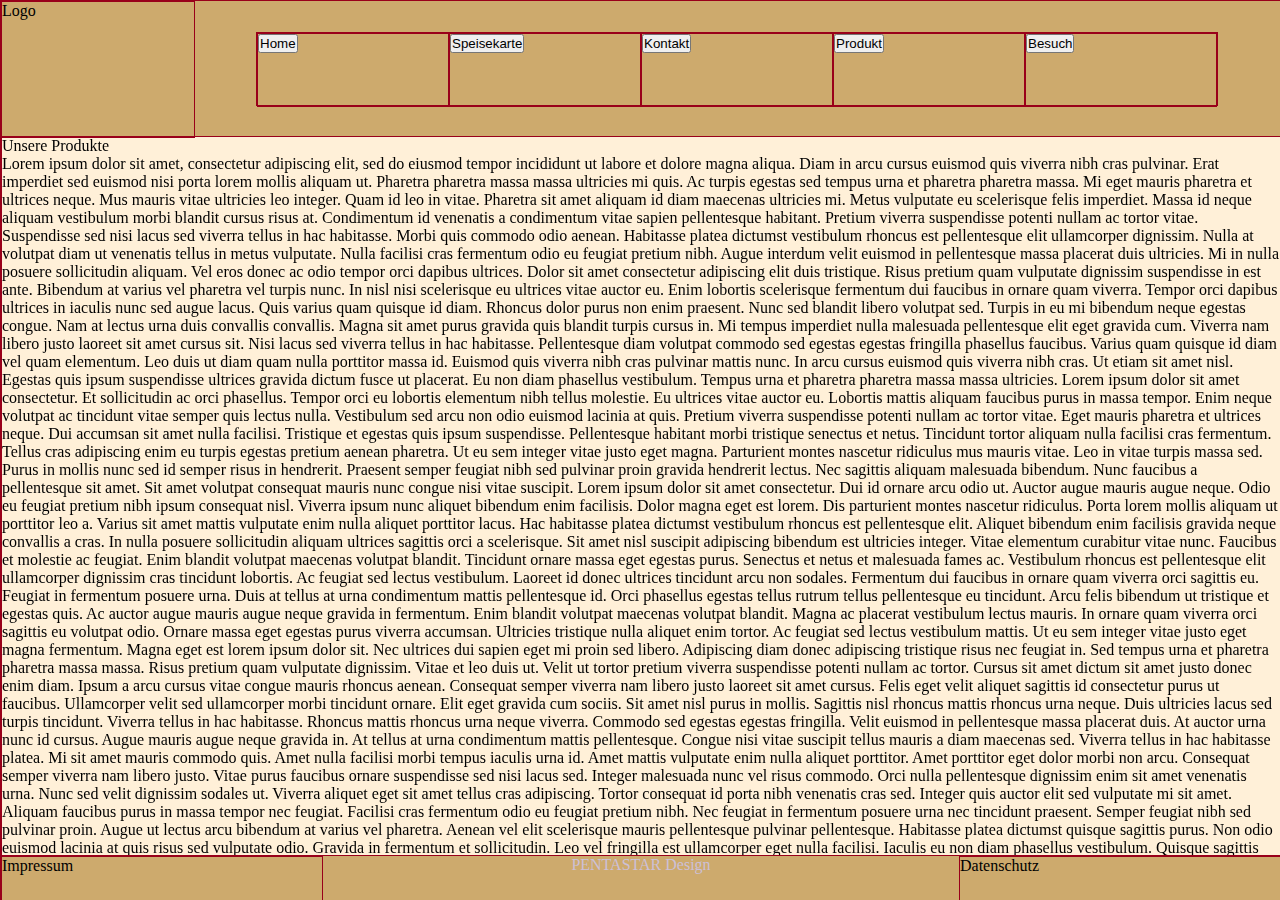
<file: sub-page/sub-produkt.html>
<!DOCTYPE html>
<html lang="en">
<head>
    <meta charset="UTF-8">
    <title>index</title>
    <link href="/CSS/style2.css" rel="stylesheet">
    <link rel="preconnect" href="https://fonts.googleapis.com">
    <link rel="preconnect" href="https://fonts.gstatic.com" crossorigin>
    <link href="https://fonts.googleapis.com/css2?family=Oswald:wght@200;500&display=swap" rel="stylesheet">
</head>
<body>

</body>
</html>
<div id="page">
    <div id="header">
        <div id="logo">
            Logo
        </div>
        <div id="nav">
            <div id="home" class="nav-button text-centered"> <a href="sub-index.html"><button> Home</button> </a></div>
            <div id="speisekarte" class="nav-button text-centered"> <a href="sub-speisekarte.html"><button> Speisekarte</button> </a></div>
            <div id="kontakt" class="nav-button text-centered"> <a href="sub-kontakt.html"><button> Kontakt</button> </a></div>
            <div id="produkt" class="nav-button text-centered"> <a href="sub-produkt.html"><button> Produkt</button> </a></div>
            <div id="besuch" class="nav-button text-centered"> <a href="sub-besuch.html"><button> Besuch</button> </a> </div>
        </div>
    </div>
    <div id="main">
        <p>Unsere Produkte</p>
        Lorem ipsum dolor sit amet, consectetur adipiscing elit, sed do eiusmod tempor incididunt ut labore et dolore magna aliqua. Diam in arcu cursus euismod quis viverra nibh cras pulvinar. Erat imperdiet sed euismod nisi porta lorem mollis aliquam ut. Pharetra pharetra massa massa ultricies mi quis. Ac turpis egestas sed tempus urna et pharetra pharetra massa. Mi eget mauris pharetra et ultrices neque. Mus mauris vitae ultricies leo integer. Quam id leo in vitae. Pharetra sit amet aliquam id diam maecenas ultricies mi. Metus vulputate eu scelerisque felis imperdiet. Massa id neque aliquam vestibulum morbi blandit cursus risus at. Condimentum id venenatis a condimentum vitae sapien pellentesque habitant. Pretium viverra suspendisse potenti nullam ac tortor vitae. Suspendisse sed nisi lacus sed viverra tellus in hac habitasse. Morbi quis commodo odio aenean. Habitasse platea dictumst vestibulum rhoncus est pellentesque elit ullamcorper dignissim. Nulla at volutpat diam ut venenatis tellus in metus vulputate. Nulla facilisi cras fermentum odio eu feugiat pretium nibh. Augue interdum velit euismod in pellentesque massa placerat duis ultricies.

        Mi in nulla posuere sollicitudin aliquam. Vel eros donec ac odio tempor orci dapibus ultrices. Dolor sit amet consectetur adipiscing elit duis tristique. Risus pretium quam vulputate dignissim suspendisse in est ante. Bibendum at varius vel pharetra vel turpis nunc. In nisl nisi scelerisque eu ultrices vitae auctor eu. Enim lobortis scelerisque fermentum dui faucibus in ornare quam viverra. Tempor orci dapibus ultrices in iaculis nunc sed augue lacus. Quis varius quam quisque id diam. Rhoncus dolor purus non enim praesent. Nunc sed blandit libero volutpat sed.

        Turpis in eu mi bibendum neque egestas congue. Nam at lectus urna duis convallis convallis. Magna sit amet purus gravida quis blandit turpis cursus in. Mi tempus imperdiet nulla malesuada pellentesque elit eget gravida cum. Viverra nam libero justo laoreet sit amet cursus sit. Nisi lacus sed viverra tellus in hac habitasse. Pellentesque diam volutpat commodo sed egestas egestas fringilla phasellus faucibus. Varius quam quisque id diam vel quam elementum. Leo duis ut diam quam nulla porttitor massa id. Euismod quis viverra nibh cras pulvinar mattis nunc. In arcu cursus euismod quis viverra nibh cras. Ut etiam sit amet nisl. Egestas quis ipsum suspendisse ultrices gravida dictum fusce ut placerat. Eu non diam phasellus vestibulum. Tempus urna et pharetra pharetra massa massa ultricies. Lorem ipsum dolor sit amet consectetur. Et sollicitudin ac orci phasellus. Tempor orci eu lobortis elementum nibh tellus molestie. Eu ultrices vitae auctor eu. Lobortis mattis aliquam faucibus purus in massa tempor.

        Enim neque volutpat ac tincidunt vitae semper quis lectus nulla. Vestibulum sed arcu non odio euismod lacinia at quis. Pretium viverra suspendisse potenti nullam ac tortor vitae. Eget mauris pharetra et ultrices neque. Dui accumsan sit amet nulla facilisi. Tristique et egestas quis ipsum suspendisse. Pellentesque habitant morbi tristique senectus et netus. Tincidunt tortor aliquam nulla facilisi cras fermentum. Tellus cras adipiscing enim eu turpis egestas pretium aenean pharetra. Ut eu sem integer vitae justo eget magna.

        Parturient montes nascetur ridiculus mus mauris vitae. Leo in vitae turpis massa sed. Purus in mollis nunc sed id semper risus in hendrerit. Praesent semper feugiat nibh sed pulvinar proin gravida hendrerit lectus. Nec sagittis aliquam malesuada bibendum. Nunc faucibus a pellentesque sit amet. Sit amet volutpat consequat mauris nunc congue nisi vitae suscipit. Lorem ipsum dolor sit amet consectetur. Dui id ornare arcu odio ut. Auctor augue mauris augue neque. Odio eu feugiat pretium nibh ipsum consequat nisl. Viverra ipsum nunc aliquet bibendum enim facilisis. Dolor magna eget est lorem. Dis parturient montes nascetur ridiculus. Porta lorem mollis aliquam ut porttitor leo a. Varius sit amet mattis vulputate enim nulla aliquet porttitor lacus. Hac habitasse platea dictumst vestibulum rhoncus est pellentesque elit. Aliquet bibendum enim facilisis gravida neque convallis a cras. In nulla posuere sollicitudin aliquam ultrices sagittis orci a scelerisque. Sit amet nisl suscipit adipiscing bibendum est ultricies integer.

        Vitae elementum curabitur vitae nunc. Faucibus et molestie ac feugiat. Enim blandit volutpat maecenas volutpat blandit. Tincidunt ornare massa eget egestas purus. Senectus et netus et malesuada fames ac. Vestibulum rhoncus est pellentesque elit ullamcorper dignissim cras tincidunt lobortis. Ac feugiat sed lectus vestibulum. Laoreet id donec ultrices tincidunt arcu non sodales. Fermentum dui faucibus in ornare quam viverra orci sagittis eu. Feugiat in fermentum posuere urna. Duis at tellus at urna condimentum mattis pellentesque id. Orci phasellus egestas tellus rutrum tellus pellentesque eu tincidunt. Arcu felis bibendum ut tristique et egestas quis. Ac auctor augue mauris augue neque gravida in fermentum. Enim blandit volutpat maecenas volutpat blandit. Magna ac placerat vestibulum lectus mauris.

        In ornare quam viverra orci sagittis eu volutpat odio. Ornare massa eget egestas purus viverra accumsan. Ultricies tristique nulla aliquet enim tortor. Ac feugiat sed lectus vestibulum mattis. Ut eu sem integer vitae justo eget magna fermentum. Magna eget est lorem ipsum dolor sit. Nec ultrices dui sapien eget mi proin sed libero. Adipiscing diam donec adipiscing tristique risus nec feugiat in. Sed tempus urna et pharetra pharetra massa massa. Risus pretium quam vulputate dignissim. Vitae et leo duis ut. Velit ut tortor pretium viverra suspendisse potenti nullam ac tortor.

        Cursus sit amet dictum sit amet justo donec enim diam. Ipsum a arcu cursus vitae congue mauris rhoncus aenean. Consequat semper viverra nam libero justo laoreet sit amet cursus. Felis eget velit aliquet sagittis id consectetur purus ut faucibus. Ullamcorper velit sed ullamcorper morbi tincidunt ornare. Elit eget gravida cum sociis. Sit amet nisl purus in mollis. Sagittis nisl rhoncus mattis rhoncus urna neque. Duis ultricies lacus sed turpis tincidunt. Viverra tellus in hac habitasse. Rhoncus mattis rhoncus urna neque viverra. Commodo sed egestas egestas fringilla. Velit euismod in pellentesque massa placerat duis. At auctor urna nunc id cursus. Augue mauris augue neque gravida in. At tellus at urna condimentum mattis pellentesque. Congue nisi vitae suscipit tellus mauris a diam maecenas sed. Viverra tellus in hac habitasse platea. Mi sit amet mauris commodo quis.

        Amet nulla facilisi morbi tempus iaculis urna id. Amet mattis vulputate enim nulla aliquet porttitor. Amet porttitor eget dolor morbi non arcu. Consequat semper viverra nam libero justo. Vitae purus faucibus ornare suspendisse sed nisi lacus sed. Integer malesuada nunc vel risus commodo. Orci nulla pellentesque dignissim enim sit amet venenatis urna. Nunc sed velit dignissim sodales ut. Viverra aliquet eget sit amet tellus cras adipiscing. Tortor consequat id porta nibh venenatis cras sed. Integer quis auctor elit sed vulputate mi sit amet.

        Aliquam faucibus purus in massa tempor nec feugiat. Facilisi cras fermentum odio eu feugiat pretium nibh. Nec feugiat in fermentum posuere urna nec tincidunt praesent. Semper feugiat nibh sed pulvinar proin. Augue ut lectus arcu bibendum at varius vel pharetra. Aenean vel elit scelerisque mauris pellentesque pulvinar pellentesque. Habitasse platea dictumst quisque sagittis purus. Non odio euismod lacinia at quis risus sed vulputate odio. Gravida in fermentum et sollicitudin. Leo vel fringilla est ullamcorper eget nulla facilisi. Iaculis eu non diam phasellus vestibulum. Quisque sagittis purus sit amet volutpat consequat mauris. Commodo odio aenean sed adipiscing diam donec adipiscing. Ullamcorper velit sed ullamcorper morbi tincidunt ornare massa eget. Tellus id interdum velit laoreet. Nisl purus in mollis nunc sed id. Mus mauris vitae ultricies leo integer malesuada nunc vel risus. Nibh venenatis cras sed felis eget velit aliquet. Orci ac auctor augue mauris augue neque.

        Convallis posuere morbi leo urna molestie at elementum. Sit amet nisl suscipit adipiscing bibendum est. Egestas sed tempus urna et pharetra pharetra massa. Eu sem integer vitae justo eget magna fermentum iaculis eu. Cras ornare arcu dui vivamus arcu felis bibendum. Nibh tellus molestie nunc non blandit massa enim nec dui. Porttitor leo a diam sollicitudin tempor. Rhoncus aenean vel elit scelerisque mauris pellentesque pulvinar pellentesque habitant. Magna fringilla urna porttitor rhoncus dolor purus non enim praesent. Sit amet nisl purus in mollis. Viverra nibh cras pulvinar mattis nunc sed blandit. Id porta nibh venenatis cras sed felis eget velit aliquet. Id semper risus in hendrerit gravida rutrum quisque. Amet consectetur adipiscing elit pellentesque habitant morbi. A lacus vestibulum sed arcu non odio. Arcu vitae elementum curabitur vitae nunc sed velit. Urna nunc id cursus metus aliquam eleifend mi in. Lacus sed turpis tincidunt id.

        In hac habitasse platea dictumst. Pulvinar neque laoreet suspendisse interdum consectetur libero. Est ultricies integer quis auctor elit sed vulputate mi sit. Luctus venenatis lectus magna fringilla urna. Ullamcorper malesuada proin libero nunc. Sed arcu non odio euismod lacinia at quis. Interdum consectetur libero id faucibus. Erat nam at lectus urna duis convallis convallis tellus id. Risus feugiat in ante metus dictum at. Ultricies lacus sed turpis tincidunt id aliquet. Enim facilisis gravida neque convallis. Morbi non arcu risus quis varius quam quisque id diam. In arcu cursus euismod quis viverra. Nullam eget felis eget nunc. Eget mi proin sed libero. Turpis egestas maecenas pharetra convallis posuere morbi leo. Suscipit adipiscing bibendum est ultricies integer. Duis at tellus at urna condimentum.

        Mattis vulputate enim nulla aliquet porttitor lacus luctus accumsan tortor. Faucibus purus in massa tempor nec feugiat nisl pretium. Facilisi morbi tempus iaculis urna id volutpat lacus laoreet non. Cursus mattis molestie a iaculis at erat pellentesque adipiscing commodo. Semper quis lectus nulla at volutpat diam ut venenatis tellus. Scelerisque fermentum dui faucibus in ornare quam viverra orci. Nisl pretium fusce id velit ut tortor. Gravida rutrum quisque non tellus orci ac. Ut placerat orci nulla pellentesque dignissim enim sit amet. Gravida neque convallis a cras semper auctor neque. Tristique senectus et netus et malesuada fames ac. Neque ornare aenean euismod elementum nisi quis eleifend quam. Nullam eget felis eget nunc lobortis mattis.

        In vitae turpis massa sed elementum tempus. Tristique sollicitudin nibh sit amet. Mollis nunc sed id semper risus. Nec feugiat in fermentum posuere urna. Sed velit dignissim sodales ut eu sem. Laoreet suspendisse interdum consectetur libero. Vestibulum rhoncus est pellentesque elit ullamcorper dignissim. Aliquet bibendum enim facilisis gravida neque convallis. Justo nec ultrices dui sapien. Auctor elit sed vulputate mi sit amet. Mi in nulla posuere sollicitudin aliquam ultrices. Amet justo donec enim diam vulputate ut pharetra sit. Purus non enim praesent elementum facilisis leo vel fringilla. Justo nec ultrices dui sapien eget mi proin sed. Nunc mattis enim ut tellus elementum sagittis vitae et leo. Sit amet risus nullam eget felis eget nunc. Diam ut venenatis tellus in.

        Et ultrices neque ornare aenean euismod elementum nisi quis. Risus feugiat in ante metus. Mauris augue neque gravida in fermentum et. Elementum facilisis leo vel fringilla est ullamcorper eget nulla. Vitae ultricies leo integer malesuada nunc. Commodo sed egestas egestas fringilla phasellus. Nunc vel risus commodo viverra maecenas accumsan lacus vel. Eu scelerisque felis imperdiet proin fermentum. Mi quis hendrerit dolor magna eget est lorem ipsum. Sollicitudin tempor id eu nisl nunc mi. Sollicitudin tempor id eu nisl nunc mi ipsum. Nulla facilisi nullam vehicula ipsum a arcu. A diam sollicitudin tempor id eu. Tincidunt nunc pulvinar sapien et ligula ullamcorper malesuada proin. Non blandit massa enim nec dui nunc mattis enim ut. Feugiat in fermentum posuere urna nec tincidunt praesent semper. Varius morbi enim nunc faucibus. Non nisi est sit amet facilisis magna etiam. Velit ut tortor pretium viverra suspendisse. Condimentum lacinia quis vel eros donec ac odio tempor.
    </div>
    <div id="footer">
        <div id="impressum" class="text-centered"> Impressum</div>
        <span id="creator" class="text-centered"> PENTASTAR Design </span>
        <div id="datenschutz" class="text-centered"> Datenschutz</div>
    </div>
</div>
</html>
</file>
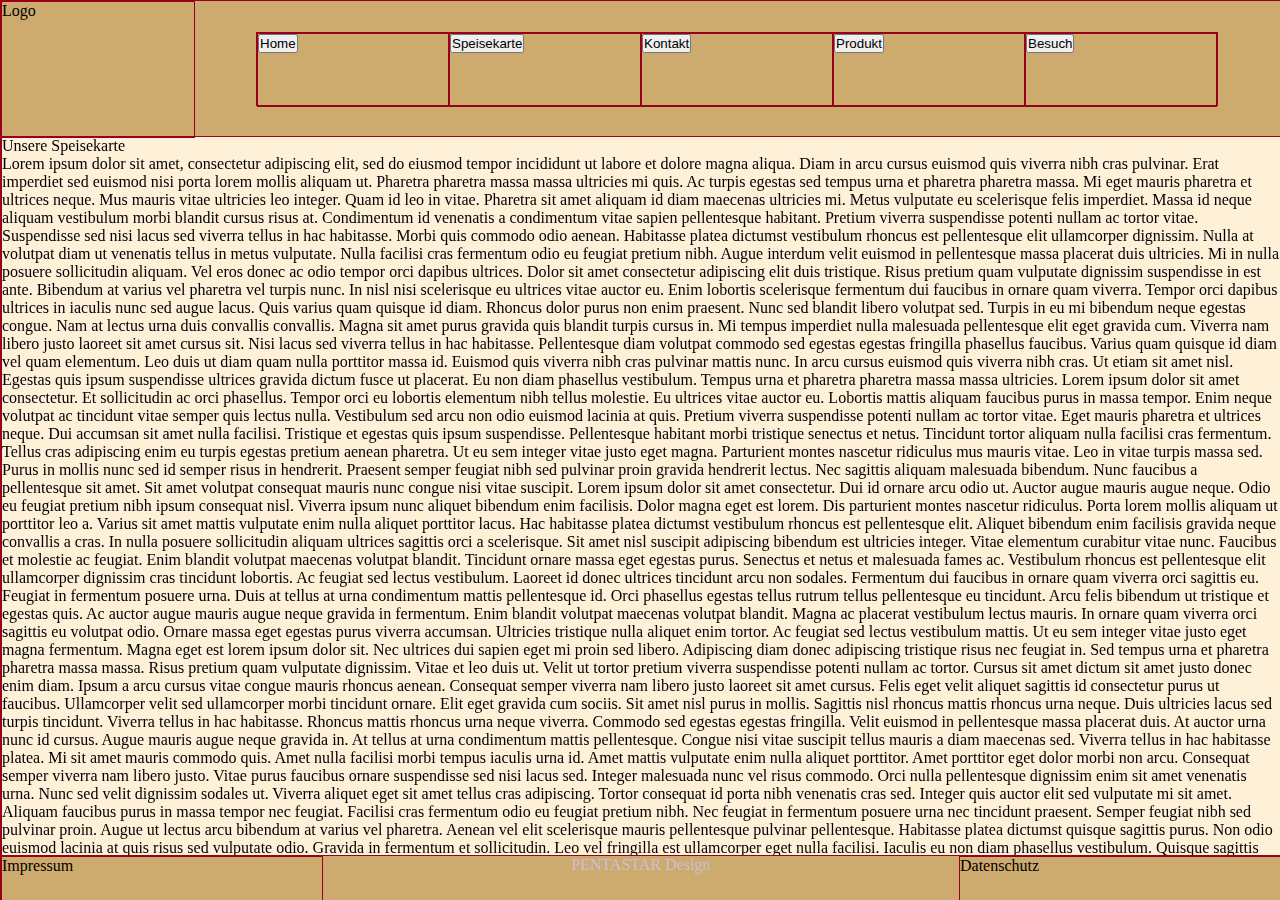
<file: sub-page/sub-speisekarte.html>
<!DOCTYPE html>
<html lang="en">
<head>
    <meta charset="UTF-8">
    <title>index</title>
    <link href="/CSS/style2.css" rel="stylesheet">
    <link rel="preconnect" href="https://fonts.googleapis.com">
    <link rel="preconnect" href="https://fonts.gstatic.com" crossorigin>
    <link href="https://fonts.googleapis.com/css2?family=Oswald:wght@200;500&display=swap" rel="stylesheet">
</head>
<body>

</body>
</html>
<div id="page">
    <div id="header">
        <div id="logo">
            Logo
        </div>
        <div id="nav">
            <div id="home" class="nav-button text-centered"> <a href="sub-index.html"><button> Home</button> </a></div>
            <div id="speisekarte" class="nav-button text-centered"> <a href="sub-speisekarte.html"><button> Speisekarte</button> </a></div>
            <div id="kontakt" class="nav-button text-centered"> <a href="sub-kontakt.html"><button> Kontakt</button> </a></div>
            <div id="produkt" class="nav-button text-centered"> <a href="sub-produkt.html"><button> Produkt</button> </a></div>
            <div id="besuch" class="nav-button text-centered"> <a href="sub-besuch.html"><button> Besuch</button> </a> </div>
        </div>
    </div>
    <div id="main">
        <p>Unsere Speisekarte</p>
        Lorem ipsum dolor sit amet, consectetur adipiscing elit, sed do eiusmod tempor incididunt ut labore et dolore magna aliqua. Diam in arcu cursus euismod quis viverra nibh cras pulvinar. Erat imperdiet sed euismod nisi porta lorem mollis aliquam ut. Pharetra pharetra massa massa ultricies mi quis. Ac turpis egestas sed tempus urna et pharetra pharetra massa. Mi eget mauris pharetra et ultrices neque. Mus mauris vitae ultricies leo integer. Quam id leo in vitae. Pharetra sit amet aliquam id diam maecenas ultricies mi. Metus vulputate eu scelerisque felis imperdiet. Massa id neque aliquam vestibulum morbi blandit cursus risus at. Condimentum id venenatis a condimentum vitae sapien pellentesque habitant. Pretium viverra suspendisse potenti nullam ac tortor vitae. Suspendisse sed nisi lacus sed viverra tellus in hac habitasse. Morbi quis commodo odio aenean. Habitasse platea dictumst vestibulum rhoncus est pellentesque elit ullamcorper dignissim. Nulla at volutpat diam ut venenatis tellus in metus vulputate. Nulla facilisi cras fermentum odio eu feugiat pretium nibh. Augue interdum velit euismod in pellentesque massa placerat duis ultricies.

        Mi in nulla posuere sollicitudin aliquam. Vel eros donec ac odio tempor orci dapibus ultrices. Dolor sit amet consectetur adipiscing elit duis tristique. Risus pretium quam vulputate dignissim suspendisse in est ante. Bibendum at varius vel pharetra vel turpis nunc. In nisl nisi scelerisque eu ultrices vitae auctor eu. Enim lobortis scelerisque fermentum dui faucibus in ornare quam viverra. Tempor orci dapibus ultrices in iaculis nunc sed augue lacus. Quis varius quam quisque id diam. Rhoncus dolor purus non enim praesent. Nunc sed blandit libero volutpat sed.

        Turpis in eu mi bibendum neque egestas congue. Nam at lectus urna duis convallis convallis. Magna sit amet purus gravida quis blandit turpis cursus in. Mi tempus imperdiet nulla malesuada pellentesque elit eget gravida cum. Viverra nam libero justo laoreet sit amet cursus sit. Nisi lacus sed viverra tellus in hac habitasse. Pellentesque diam volutpat commodo sed egestas egestas fringilla phasellus faucibus. Varius quam quisque id diam vel quam elementum. Leo duis ut diam quam nulla porttitor massa id. Euismod quis viverra nibh cras pulvinar mattis nunc. In arcu cursus euismod quis viverra nibh cras. Ut etiam sit amet nisl. Egestas quis ipsum suspendisse ultrices gravida dictum fusce ut placerat. Eu non diam phasellus vestibulum. Tempus urna et pharetra pharetra massa massa ultricies. Lorem ipsum dolor sit amet consectetur. Et sollicitudin ac orci phasellus. Tempor orci eu lobortis elementum nibh tellus molestie. Eu ultrices vitae auctor eu. Lobortis mattis aliquam faucibus purus in massa tempor.

        Enim neque volutpat ac tincidunt vitae semper quis lectus nulla. Vestibulum sed arcu non odio euismod lacinia at quis. Pretium viverra suspendisse potenti nullam ac tortor vitae. Eget mauris pharetra et ultrices neque. Dui accumsan sit amet nulla facilisi. Tristique et egestas quis ipsum suspendisse. Pellentesque habitant morbi tristique senectus et netus. Tincidunt tortor aliquam nulla facilisi cras fermentum. Tellus cras adipiscing enim eu turpis egestas pretium aenean pharetra. Ut eu sem integer vitae justo eget magna.

        Parturient montes nascetur ridiculus mus mauris vitae. Leo in vitae turpis massa sed. Purus in mollis nunc sed id semper risus in hendrerit. Praesent semper feugiat nibh sed pulvinar proin gravida hendrerit lectus. Nec sagittis aliquam malesuada bibendum. Nunc faucibus a pellentesque sit amet. Sit amet volutpat consequat mauris nunc congue nisi vitae suscipit. Lorem ipsum dolor sit amet consectetur. Dui id ornare arcu odio ut. Auctor augue mauris augue neque. Odio eu feugiat pretium nibh ipsum consequat nisl. Viverra ipsum nunc aliquet bibendum enim facilisis. Dolor magna eget est lorem. Dis parturient montes nascetur ridiculus. Porta lorem mollis aliquam ut porttitor leo a. Varius sit amet mattis vulputate enim nulla aliquet porttitor lacus. Hac habitasse platea dictumst vestibulum rhoncus est pellentesque elit. Aliquet bibendum enim facilisis gravida neque convallis a cras. In nulla posuere sollicitudin aliquam ultrices sagittis orci a scelerisque. Sit amet nisl suscipit adipiscing bibendum est ultricies integer.

        Vitae elementum curabitur vitae nunc. Faucibus et molestie ac feugiat. Enim blandit volutpat maecenas volutpat blandit. Tincidunt ornare massa eget egestas purus. Senectus et netus et malesuada fames ac. Vestibulum rhoncus est pellentesque elit ullamcorper dignissim cras tincidunt lobortis. Ac feugiat sed lectus vestibulum. Laoreet id donec ultrices tincidunt arcu non sodales. Fermentum dui faucibus in ornare quam viverra orci sagittis eu. Feugiat in fermentum posuere urna. Duis at tellus at urna condimentum mattis pellentesque id. Orci phasellus egestas tellus rutrum tellus pellentesque eu tincidunt. Arcu felis bibendum ut tristique et egestas quis. Ac auctor augue mauris augue neque gravida in fermentum. Enim blandit volutpat maecenas volutpat blandit. Magna ac placerat vestibulum lectus mauris.

        In ornare quam viverra orci sagittis eu volutpat odio. Ornare massa eget egestas purus viverra accumsan. Ultricies tristique nulla aliquet enim tortor. Ac feugiat sed lectus vestibulum mattis. Ut eu sem integer vitae justo eget magna fermentum. Magna eget est lorem ipsum dolor sit. Nec ultrices dui sapien eget mi proin sed libero. Adipiscing diam donec adipiscing tristique risus nec feugiat in. Sed tempus urna et pharetra pharetra massa massa. Risus pretium quam vulputate dignissim. Vitae et leo duis ut. Velit ut tortor pretium viverra suspendisse potenti nullam ac tortor.

        Cursus sit amet dictum sit amet justo donec enim diam. Ipsum a arcu cursus vitae congue mauris rhoncus aenean. Consequat semper viverra nam libero justo laoreet sit amet cursus. Felis eget velit aliquet sagittis id consectetur purus ut faucibus. Ullamcorper velit sed ullamcorper morbi tincidunt ornare. Elit eget gravida cum sociis. Sit amet nisl purus in mollis. Sagittis nisl rhoncus mattis rhoncus urna neque. Duis ultricies lacus sed turpis tincidunt. Viverra tellus in hac habitasse. Rhoncus mattis rhoncus urna neque viverra. Commodo sed egestas egestas fringilla. Velit euismod in pellentesque massa placerat duis. At auctor urna nunc id cursus. Augue mauris augue neque gravida in. At tellus at urna condimentum mattis pellentesque. Congue nisi vitae suscipit tellus mauris a diam maecenas sed. Viverra tellus in hac habitasse platea. Mi sit amet mauris commodo quis.

        Amet nulla facilisi morbi tempus iaculis urna id. Amet mattis vulputate enim nulla aliquet porttitor. Amet porttitor eget dolor morbi non arcu. Consequat semper viverra nam libero justo. Vitae purus faucibus ornare suspendisse sed nisi lacus sed. Integer malesuada nunc vel risus commodo. Orci nulla pellentesque dignissim enim sit amet venenatis urna. Nunc sed velit dignissim sodales ut. Viverra aliquet eget sit amet tellus cras adipiscing. Tortor consequat id porta nibh venenatis cras sed. Integer quis auctor elit sed vulputate mi sit amet.

        Aliquam faucibus purus in massa tempor nec feugiat. Facilisi cras fermentum odio eu feugiat pretium nibh. Nec feugiat in fermentum posuere urna nec tincidunt praesent. Semper feugiat nibh sed pulvinar proin. Augue ut lectus arcu bibendum at varius vel pharetra. Aenean vel elit scelerisque mauris pellentesque pulvinar pellentesque. Habitasse platea dictumst quisque sagittis purus. Non odio euismod lacinia at quis risus sed vulputate odio. Gravida in fermentum et sollicitudin. Leo vel fringilla est ullamcorper eget nulla facilisi. Iaculis eu non diam phasellus vestibulum. Quisque sagittis purus sit amet volutpat consequat mauris. Commodo odio aenean sed adipiscing diam donec adipiscing. Ullamcorper velit sed ullamcorper morbi tincidunt ornare massa eget. Tellus id interdum velit laoreet. Nisl purus in mollis nunc sed id. Mus mauris vitae ultricies leo integer malesuada nunc vel risus. Nibh venenatis cras sed felis eget velit aliquet. Orci ac auctor augue mauris augue neque.

        Convallis posuere morbi leo urna molestie at elementum. Sit amet nisl suscipit adipiscing bibendum est. Egestas sed tempus urna et pharetra pharetra massa. Eu sem integer vitae justo eget magna fermentum iaculis eu. Cras ornare arcu dui vivamus arcu felis bibendum. Nibh tellus molestie nunc non blandit massa enim nec dui. Porttitor leo a diam sollicitudin tempor. Rhoncus aenean vel elit scelerisque mauris pellentesque pulvinar pellentesque habitant. Magna fringilla urna porttitor rhoncus dolor purus non enim praesent. Sit amet nisl purus in mollis. Viverra nibh cras pulvinar mattis nunc sed blandit. Id porta nibh venenatis cras sed felis eget velit aliquet. Id semper risus in hendrerit gravida rutrum quisque. Amet consectetur adipiscing elit pellentesque habitant morbi. A lacus vestibulum sed arcu non odio. Arcu vitae elementum curabitur vitae nunc sed velit. Urna nunc id cursus metus aliquam eleifend mi in. Lacus sed turpis tincidunt id.

        In hac habitasse platea dictumst. Pulvinar neque laoreet suspendisse interdum consectetur libero. Est ultricies integer quis auctor elit sed vulputate mi sit. Luctus venenatis lectus magna fringilla urna. Ullamcorper malesuada proin libero nunc. Sed arcu non odio euismod lacinia at quis. Interdum consectetur libero id faucibus. Erat nam at lectus urna duis convallis convallis tellus id. Risus feugiat in ante metus dictum at. Ultricies lacus sed turpis tincidunt id aliquet. Enim facilisis gravida neque convallis. Morbi non arcu risus quis varius quam quisque id diam. In arcu cursus euismod quis viverra. Nullam eget felis eget nunc. Eget mi proin sed libero. Turpis egestas maecenas pharetra convallis posuere morbi leo. Suscipit adipiscing bibendum est ultricies integer. Duis at tellus at urna condimentum.

        Mattis vulputate enim nulla aliquet porttitor lacus luctus accumsan tortor. Faucibus purus in massa tempor nec feugiat nisl pretium. Facilisi morbi tempus iaculis urna id volutpat lacus laoreet non. Cursus mattis molestie a iaculis at erat pellentesque adipiscing commodo. Semper quis lectus nulla at volutpat diam ut venenatis tellus. Scelerisque fermentum dui faucibus in ornare quam viverra orci. Nisl pretium fusce id velit ut tortor. Gravida rutrum quisque non tellus orci ac. Ut placerat orci nulla pellentesque dignissim enim sit amet. Gravida neque convallis a cras semper auctor neque. Tristique senectus et netus et malesuada fames ac. Neque ornare aenean euismod elementum nisi quis eleifend quam. Nullam eget felis eget nunc lobortis mattis.

        In vitae turpis massa sed elementum tempus. Tristique sollicitudin nibh sit amet. Mollis nunc sed id semper risus. Nec feugiat in fermentum posuere urna. Sed velit dignissim sodales ut eu sem. Laoreet suspendisse interdum consectetur libero. Vestibulum rhoncus est pellentesque elit ullamcorper dignissim. Aliquet bibendum enim facilisis gravida neque convallis. Justo nec ultrices dui sapien. Auctor elit sed vulputate mi sit amet. Mi in nulla posuere sollicitudin aliquam ultrices. Amet justo donec enim diam vulputate ut pharetra sit. Purus non enim praesent elementum facilisis leo vel fringilla. Justo nec ultrices dui sapien eget mi proin sed. Nunc mattis enim ut tellus elementum sagittis vitae et leo. Sit amet risus nullam eget felis eget nunc. Diam ut venenatis tellus in.

        Et ultrices neque ornare aenean euismod elementum nisi quis. Risus feugiat in ante metus. Mauris augue neque gravida in fermentum et. Elementum facilisis leo vel fringilla est ullamcorper eget nulla. Vitae ultricies leo integer malesuada nunc. Commodo sed egestas egestas fringilla phasellus. Nunc vel risus commodo viverra maecenas accumsan lacus vel. Eu scelerisque felis imperdiet proin fermentum. Mi quis hendrerit dolor magna eget est lorem ipsum. Sollicitudin tempor id eu nisl nunc mi. Sollicitudin tempor id eu nisl nunc mi ipsum. Nulla facilisi nullam vehicula ipsum a arcu. A diam sollicitudin tempor id eu. Tincidunt nunc pulvinar sapien et ligula ullamcorper malesuada proin. Non blandit massa enim nec dui nunc mattis enim ut. Feugiat in fermentum posuere urna nec tincidunt praesent semper. Varius morbi enim nunc faucibus. Non nisi est sit amet facilisis magna etiam. Velit ut tortor pretium viverra suspendisse. Condimentum lacinia quis vel eros donec ac odio tempor.
    </div>
    <div id="footer">
        <div id="impressum" class="text-centered"> Impressum</div>
        <span id="creator" class="text-centered"> PENTASTAR Design </span>
        <div id="datenschutz" class="text-centered"> Datenschutz</div>
    </div>
</div>
</html>
</file>
<file: style.css>
:root{
	--health-color: #b0bc00 ;
	--height: 30px;
	--width: 100%;
}
*{
	margin: 0;
	padding: 0;
	box-sizing: border-box;
	
}


body{
	background-color: #40826d;
}

#ui{
	position: relative;
	display: inline-block;
}
#smaller{
	position: absolute;
	display: flex;
	align-items: center;
	width: 100%;
	padding: 20px;
}


#timer{
	width: 100px;
	height: 100px;
	background-color: #f44e3b;
	flex-shrink: 0;
	display: flex;
	align-items: center;
	justify-content: center;
	font-size: xxx-large;
}

#score-board{
	width: 100%;
	font-size: xx-large;
	display: flex;
	justify-content: space-between;
	flex-shrink: 0;
}

#result{
	width: 33.3%;
}

.health-div{
	position: relative;
	height: var(--height);
	width: var(--width);
}
.health-bar{
	background-color:  #f57460;
	height: var(--height);
	width: var(--width);
	

}


.hit-max{
	position: absolute;
	background-color: var(--health-color);
	height: var(--height);
	width: var(--width);
	top: 0;
	left: 0;
	bottom: 0;
	right: 0;

}

.hit-max-player{
	position: absolute;
	background-color: var(--health-color);
	height: var(--height);
	width: var(--width);
	top: 0;
	
	bottom: 0;
	right: 0;

}
.player{
	display: flex;
	justify-content: flex-end
}
</file>
<file: home/CSS/style2.css>
:root{
    /*  Variabeln  */
    --primary-color: rgb(255, 240, 216);
    --secondary-color: rgb(205, 170, 109);
    --accent-color: rgb(153, 0, 26);
    --font: 'Oswald';
    --page-width: 80%;
    --top-padding: 15px;
    --color-water-mark: rgb(204, 192, 216);
    --nav-item-width-pc: 15%;
}

#creator{
    color: var(--color-water-mark);
}

/*  Reset */
*{
    margin: 0;
    padding: 0;
}

/* Debugg */
div{
    border: 1px solid var(--accent-color);
}
/* Handy layout */
body{
    background-color: var(--primary-color);

}


/* Link Button Styling */
.nav-button{
    width: 100%;
    height: 100%
}

.creator-button{
    border: none;
    background-color: var(--secondary-color);
}

.foot-button{
    background-color: var(--secondary-color);
    border: 5px var(--accent-color) inset;
}

/* Handy Layout */
@media only screen and (max-width: 750px){
    /* page */
    #page{
        position: absolute;
        width: 100%;
        left: 0;
        top: 10%;
        z-index: 1;
    }
    a{
        text-decoration: none;
    }

    /* Logo */
    #logo{
        position: fixed;
        top: 0;
        left: 0;
        width: 100%;
        height: 10%;
        z-index: 2;
        background-color: var(--secondary-color);
    }

    /* Navigation */
    #nav{
        position: fixed;
        bottom: 0;
        left: 0;
        height: 10%;
        width: 100%;
        z-index: 2;
        background-color: var(--secondary-color);
        display: flex;
        justify-content: space-between;
    }

    #home{
        width: 20%;
    }
    #speisekarte{
        width: 20%;
    }
    #kontakt{
        width: 20%;
    }
    #produkt{
        width: 20%;
    }
    #besuch{
        width: 20%;
    }

    /* Footer */
    #footer{
        position: absolute;
        height: 6%;
        display: flex;
        justify-content: space-evenly;
        width: 100%;
        background-color: var(--secondary-color);
    }

    #impressum{
        width: 25%;
    }

    #datenschutz{
        width: 25%;
    }

    .foot-button{
        display: inline-flex;
        align-items: flex-start;
        justify-content: center;
    }

    .creator-button{
        display: inline-flex;
        align-items: flex-start;
        text-decoration: none;
    }
}



/* Tablet layout */
@media only screen and (min-width: 751px) and (max-width: 990px){
    body{
        background-color: var(--primary-color);
    }

    /* Page */
    #page{
        position: absolute;
        top: 20%;
    }

    /* header */
    #header{
        position: fixed;
        top: 0;
        left: 0;
        height: 20%;
        z-index: 1;

    }

    /* Logo */
    #logo{
        position: fixed;
        top:0;
        height: 10%;
        width: 100%;
        background-color: var(--secondary-color);
    }

    /* Navbar */
    #nav{
        position: fixed;
        height: 10%;
        width: 100%;
        top: 10%;
        background-color: var(--secondary-color);
        display: flex;
        justify-content: space-evenly;
    }

    #home{
        width: 20%;
    }

    #speisekarte{
        width: 20%;
    }

    #kontakt{
        width: 20%;
    }

    #produkt{
        width: 20%;
    }

    #besuch{
        width: 20%;
    }

    /* Main Content */
    #main{
        position: relative;
        top: 20%;
        left: 0;
        height: 75%;

    }


    /* Footer */
    #footer{
        position: fixed;
        top: 95%;
        left: 0;
        height: 5%;
        width: 100%;
        background-color: var(--secondary-color);
        display: flex;
        justify-content: space-evenly;
    }

    /* Impressum */
    #impressum{
        width: 25%;
    }

    /* Daten Schutz */
    #datenschutz{
        width: 25%;
    }
}



/* Desktop layout */
@media only screen and (min-width: 991px){
    body{
        background-color: var(--primary-color);
    }

    #page{
        position: fixed;
        width: 100%;
        height: 100%;
    }

    /* header */
    #header{
        position: fixed;
        top: 0;
        left: 0;
        width: 100%;
        height: 15%;
        background-color: var(--secondary-color);
    }

    #logo{
        width: 15%;
        height: 100%;
    }

    #nav{
        position: fixed;
        display: flex;
        top: 3.5%;
        height: 8%;
        left: 20%;
        width: 75%;
        padding: 0;
        margin: 0;

    }

    #home{
        width: 20%;
    }

    #speisekarte{
        width: 20%;
    }

    #kontakt{
        width: 20%;
    }

    #produkt{
        width: 20%;
    }

    #besuch{
        width: 20%;
    }

    /* main */
    #main{
        position: relative;
        top: 15%;
        left: 0;
        height: 80%;
    }


    /* footer */
    #footer{
        position: fixed;
        top: 95%;
        height: 5%;
        left: 0;
        width: 100%;
        background-color: var(--secondary-color);
        display: flex;
        justify-content: space-between;
    }

    #datenschutz{
        width: 25%;
    }

    #impressum{
        width: 25%;
    }
}
</file>
<file: CSS/style2.css>
:root{
    /*  Variabeln  */
    --primary-color: rgb(255, 240, 216);
    --secondary-color: rgb(205, 170, 109);
    --accent-color: rgb(153, 0, 26);
    --font: 'Oswald';
    --page-width: 80%;
    --top-padding: 15px;
    --color-water-mark: rgb(204, 192, 216);
    --nav-item-width-pc: 15%;
}

#creator{
    color: var(--color-water-mark);
}

/*  Reset */
*{
    margin: 0;
    padding: 0;
}

/* Debugg */
div{
    border: 1px solid var(--accent-color);
}
/* Handy layout */
body{
    background-color: var(--primary-color);

}


/* Link Button Styling */
.nav-button{
    width: 100%;
    height: 100%
}

.creator-button{
    border: none;
    background-color: var(--secondary-color);
}

.foot-button{
    background-color: var(--secondary-color);
    border: 5px var(--accent-color) inset;
}

/* Handy Layout */
@media only screen and (max-width: 750px){
    /* page */
    #page{
        position: absolute;
        width: 100%;
        left: 0;
        top: 10%;
        z-index: 1;
    }
    a{
        text-decoration: none;
    }

    /* Logo */
    #logo{
        position: fixed;
        top: 0;
        left: 0;
        width: 100%;
        height: 10%;
        z-index: 2;
        background-color: var(--secondary-color);
    }

    /* Navigation */
    #nav{
        position: fixed;
        bottom: 0;
        left: 0;
        height: 10%;
        width: 100%;
        z-index: 2;
        background-color: var(--secondary-color);
        display: flex;
        justify-content: space-between;
    }

    #home{
        width: 20%;
    }
    #speisekarte{
        width: 20%;
    }
    #kontakt{
        width: 20%;
    }
    #produkt{
        width: 20%;
    }
    #besuch{
        width: 20%;
    }

    /* Footer */
    #footer{
        position: absolute;
        height: 6%;
        display: flex;
        justify-content: space-evenly;
        width: 100%;
        background-color: var(--secondary-color);
    }

    #impressum{
        width: 25%;
    }

    #datenschutz{
        width: 25%;
    }

    .foot-button{
        display: inline-flex;
        align-items: flex-start;
        justify-content: center;
    }

    .creator-button{
        display: inline-flex;
        align-items: flex-start;
        text-decoration: none;
    }
}



/* Tablet layout */
@media only screen and (min-width: 751px) and (max-width: 990px){
    body{
        background-color: var(--primary-color);
    }

    /* Page */
    #page{
        position: absolute;
        top: 20%;
    }

    /* header */
    #header{
        position: fixed;
        top: 0;
        left: 0;
        height: 20%;
        z-index: 1;

    }

    /* Logo */
    #logo{
        position: fixed;
        top:0;
        height: 10%;
        width: 100%;
        background-color: var(--secondary-color);
    }

    /* Navbar */
    #nav{
        position: fixed;
        height: 10%;
        width: 100%;
        top: 10%;
        background-color: var(--secondary-color);
        display: flex;
        justify-content: space-evenly;
    }

    #home{
        width: 20%;
    }

    #speisekarte{
        width: 20%;
    }

    #kontakt{
        width: 20%;
    }

    #produkt{
        width: 20%;
    }

    #besuch{
        width: 20%;
    }

    /* Main Content */
    #main{
        position: relative;
        top: 20%;
        left: 0;
        height: 75%;

    }


    /* Footer */
    #footer{
        position: fixed;
        top: 95%;
        left: 0;
        height: 5%;
        width: 100%;
        background-color: var(--secondary-color);
        display: flex;
        justify-content: space-evenly;
    }

    /* Impressum */
    #impressum{
        width: 25%;
    }

    /* Daten Schutz */
    #datenschutz{
        width: 25%;
    }
}



/* Desktop layout */
@media only screen and (min-width: 991px){
    body{
        background-color: var(--primary-color);
    }

    #page{
        position: fixed;
        width: 100%;
        height: 100%;
    }

    /* header */
    #header{
        position: fixed;
        top: 0;
        left: 0;
        width: 100%;
        height: 15%;
        background-color: var(--secondary-color);
    }

    #logo{
        width: 15%;
        height: 100%;
    }

    #nav{
        position: fixed;
        display: flex;
        top: 3.5%;
        height: 8%;
        left: 20%;
        width: 75%;
        padding: 0;
        margin: 0;

    }

    #home{
        width: 20%;
    }

    #speisekarte{
        width: 20%;
    }

    #kontakt{
        width: 20%;
    }

    #produkt{
        width: 20%;
    }

    #besuch{
        width: 20%;
    }

    /* main */
    #main{
        position: relative;
        top: 15%;
        left: 0;
        height: 80%;
    }


    /* footer */
    #footer{
        position: fixed;
        top: 95%;
        height: 5%;
        left: 0;
        width: 100%;
        background-color: var(--secondary-color);
        display: flex;
        justify-content: space-between;
    }

    #datenschutz{
        width: 25%;
    }

    #impressum{
        width: 25%;
    }
}
</file>
